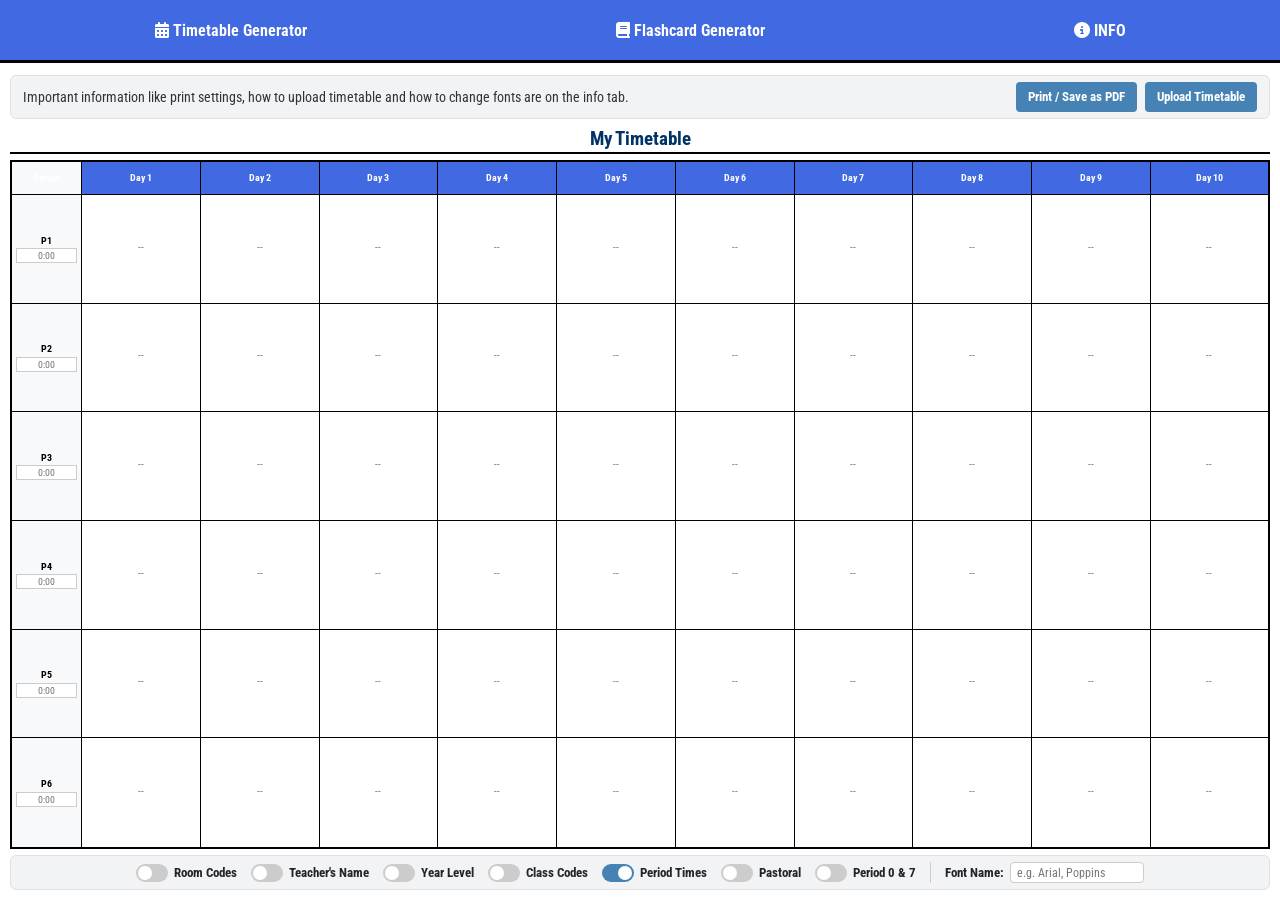
<file: index.html>
<!DOCTYPE html>
<html lang="en">
<head>
    <meta charset="UTF-8">
    <title>Timetable Generator</title>
    <link href="fontawesome/css/fontawesome.css" rel="stylesheet" />
    <link href="fontawesome/css/brands.css" rel="stylesheet" />
    <link href="fontawesome/css/solid.css" rel="stylesheet" />
    <link rel="icon" href="icon.ico" type="image/x-icon">
    <link href="https://fonts.googleapis.com/css2?family=Roboto+Condensed:wght@400;700&display=swap" rel="stylesheet">
    <style>
        :root { --custom-font: 'Roboto Condensed', Arial, sans-serif; }
        html, body { height: 100%; margin: 0; padding: 0; overflow: hidden; font-family: 'Roboto Condensed', Arial, sans-serif; background-color: #8f70d1; }
        .container { display: flex; flex-direction: column; height: 100vh; width: 100vw; background: white; padding: 10px; box-sizing: border-box; }
        
        .title-wrapper { text-align: center; border-bottom: 2px solid black; margin: 0 0 6px 0; }
        #timetableTitle {
            color: #003366;
            text-align: center;
            border: none;
            background: transparent;
            font-family: var(--custom-font);
            font-size: 1.2em;
            font-weight: bold;
            width: 100%;
            outline: none;
            padding: 2px 0;
        }
        #timetableTitle:hover, #timetableTitle:focus {
            background-color: #f8f9fa;
        }

        .controls { display: flex; justify-content: space-between; margin-bottom: 5px; }
        
        /* Matching Faded Top Action Bar */
        .action-bar {
            display: flex;
            justify-content: space-between;
            align-items: center;
            background-color: #f1f3f5;
            border: 1px solid #dee2e6;
            border-radius: 6px;
            padding: 6px 12px;
            margin-bottom: 6px;
            flex-wrap: wrap;
            gap: 8px;
        }
        .action-bar p {
            margin: 0;
            font-size: 0.85rem;
            color: #333;
        }
        .action-buttons {
            display: flex;
            align-items: center;
            gap: 8px;
            flex-wrap: wrap;
        }
        .print-btn, .action-buttons a {
            background: steelblue;
            color: white;
            border: none;
            height: 30px;
            line-height: 30px;
            padding: 0 12px;
            border-radius: 4px;
            cursor: pointer;
            font-family: 'Roboto Condensed', Arial, sans-serif;
            font-weight: bold;
            font-size: 0.82rem;
            text-decoration: none;
            display: inline-flex;
            align-items: center;
            justify-content: center;
            box-sizing: border-box;
        }
        .print-btn:hover, .action-buttons a:hover {
            background: #3a6ea5;
        }

        table { width: 100%; flex-grow: 1; border-collapse: collapse; border: 2px solid black; table-layout: fixed; font-family: var(--custom-font); }
        th, td { border: 1px solid black; text-align: center; vertical-align: middle; padding: 2px; overflow: hidden; word-wrap: break-word; line-height: 1.08; font-family: var(--custom-font); }
        
        th { background-color: royalblue; color: white; font-size: 0.6rem; height: 28px; }
        .period-col { background-color: #f8f9fa; font-weight: bold; width: 65px; font-size: 0.65rem; }
        .time-input { 
            width: 95%; 
            font-family: var(--custom-font); 
            font-size: 0.6rem; 
            border: 1px solid #ccc; 
            text-align: center; 
            margin-top: 2px; 
            box-sizing: border-box;
            padding: 1px;
        }

        /* Subject Textarea Styling (allows max 2 lines + auto-resizing) */
        textarea.subject-select { 
            width: 100%; 
            border: none; 
            background: transparent; 
            text-align: center; 
            font-family: var(--custom-font);
            font-size: 0.7rem; 
            line-height: 1.08;
            cursor: text;
            display: block; 
            box-sizing: border-box;
            outline: none;
            padding: 0 2px;
            resize: none;
            overflow: hidden;
            white-space: normal;
            word-break: normal;
            overflow-wrap: break-word;
            margin: 0;
        }
        textarea.subject-select:focus {
            background-color: rgba(255, 255, 255, 0.75);
        }

        /* Print-only subject mirror so print layout never clips textarea height */
        .subject-print {
            display: none;
            width: 100%;
            text-align: center;
            white-space: normal;
            word-break: normal;
            overflow-wrap: break-word;
            line-height: 1.05;
            margin: 0;
            padding: 0 1px;
            box-sizing: border-box;
        }

        /* Sub-elements inside cell */
        .class-code, .room-code, .teacher-name {
            font-size: 0.58rem;
            line-height: 1.05;
            margin-top: 1px;
            display: block;
            white-space: nowrap;
            overflow: hidden;
        }
        .room-code {
            font-weight: bold;
            color: #111;
        }
        .class-code, .teacher-name {
            color: #333;
        }

        /* Bottom Toggle Bar */
        .toggle-bar {
            display: flex;
            justify-content: center;
            align-items: center;
            flex-wrap: wrap;
            gap: 14px;
            background-color: #f1f3f5;
            border: 1px solid #dee2e6;
            border-radius: 6px;
            padding: 6px 12px;
            margin-top: 6px;
            margin-bottom: 0;
        }
        .toggle-item {
            display: inline-flex;
            align-items: center;
            gap: 6px;
            font-size: 0.8rem;
            font-weight: bold;
            color: #212529;
            cursor: pointer;
            user-select: none;
        }
        .font-control {
            display: inline-flex;
            align-items: center;
            gap: 6px;
            font-size: 0.8rem;
            font-weight: bold;
            color: #212529;
            border-left: 1px solid #ccc;
            padding-left: 14px;
        }
        .font-input {
            font-family: inherit;
            font-size: 0.78rem;
            padding: 2px 6px;
            border: 1px solid #ccc;
            border-radius: 4px;
            width: 120px;
        }
        .switch {
            position: relative;
            display: inline-block;
            width: 32px;
            height: 18px;
        }
        .switch input {
            opacity: 0;
            width: 0;
            height: 0;
        }
        .slider {
            position: absolute;
            cursor: pointer;
            top: 0; left: 0; right: 0; bottom: 0;
            background-color: #ccc;
            transition: 0.2s;
            border-radius: 18px;
        }
        .slider:before {
            position: absolute;
            content: "";
            height: 14px;
            width: 14px;
            left: 2px;
            bottom: 2px;
            background-color: white;
            transition: 0.2s;
            border-radius: 50%;
        }
        input:checked + .slider {
            background-color: steelblue;
        }
        input:checked + .slider:before {
            transform: translateX(14px);
        }

        .nav-links {
            flex-grow: 1;
            text-align: center;
        }

        nav {
            display: flex;
            justify-content: space-between;
            align-items: center;
            background-color: royalblue;
            height: 60px;
            position: fixed;
            width: 100%;
            top: 0;
            left: 0;
            border-bottom: 3px solid black;
            z-index: 1000;
        }

        .pagelink {
            background-color: rgba(223, 220, 227, 0);
            color: white;
            text-decoration: none;
            padding: 1.2% 15px;
            display: inline-block;
            font-weight: bold;
        }

        .pagelink:hover {
            background-color: rgba(223,220,227,0.5);
            border-bottom: 5px solid black;
        }

        @media print {
            @page { size: A5 landscape; margin: 0.45cm; }
            * { 
                font-family: var(--custom-font), sans-serif !important;
                font-weight: normal !important; 
            }
            html, body {
                background: white !important;
                height: 100% !important;
                width: 100% !important;
                margin: 0 !important;
                padding: 0 !important;
                overflow: hidden !important;
            }
            .container {
                padding: 2mm 3mm !important;
                height: 100vh !important;
                width: 100vw !important;
                display: flex !important;
                flex-direction: column !important;
                box-sizing: border-box !important;
            }
            table, table * {
                font-family: var(--custom-font) !important;
            }
            .controls, .action-bar, .toggle-bar, .time-input, textarea.subject-select { display: none !important; }
            .title-wrapper { 
                border-bottom: 1px solid black !important; 
                margin: 0 0 2px 0 !important;
                flex-shrink: 0 !important;
            }
            #timetableTitle { 
                color: black !important; 
                font-size: 0.8rem !important; 
                padding: 0 0 1px 0 !important;
            }
            .period-col { width: 54px !important; }
            .time-display-print.show-time { 
                display: block !important; 
                font-size: 0.38rem !important; 
                line-height: 1 !important;
                white-space: nowrap !important; 
            }
            table { 
                width: 100% !important; 
                height: auto !important;
                flex-grow: 1 !important;
                table-layout: fixed !important;
                border-collapse: collapse !important;
            }
            th { 
                background-color: #eee !important; 
                color: black !important; 
                font-weight: normal !important; 
                height: 14px !important;
                font-size: 0.5rem !important;
                padding: 1px !important;
            }
            td {
                padding: 1px 1px !important;
                line-height: 1.02 !important;
                overflow: hidden !important;
            }
            .subject-print {
                display: block !important;
                color: black !important;
                line-height: 1.02 !important;
                margin: 0 !important;
                padding: 0 !important;
            }
            .room-code, .teacher-name, .class-code { 
                font-weight: normal !important; 
                line-height: 1.0 !important;
                margin-top: 0.5px !important;
                color: black !important; 
            }
        }
    </style>
</head>
<body>
<div class="container">
    <div class="controls">
        <nav>
            <div class="nav-links">
                <a href="index.html" class="pagelink"><i class="fa-solid fa-calendar-days"></i> Timetable Generator</a>
            </div>
            <div class="nav-links">
                <a href="cueGenerator.html" class="pagelink"><i class="fa-solid fa-book"></i> Flashcard Generator</a>
            </div>
            <div class="nav-links">
                <a href="info.html" class="pagelink"><i class="fa-solid fa-circle-info"></i> INFO</a>
            </div>
        </nav>
    </div>
    <div class="controls" style="height: 55px;"></div>

    <div class="action-bar"> 
        <p>Important information like print settings, how to upload timetable and how to change fonts are on the info tab.</p>
        <div class="action-buttons">
            <button class="print-btn" onclick="handlePrint()">Print / Save as PDF</button>
            <input type="file" id="timetableUpload" accept=".json" style="display: none;">
            <button onclick="document.getElementById('timetableUpload').click()" class="print-btn">
                Upload Timetable
            </button>
        </div>
    </div>

    <div class="title-wrapper">
        <input type="text" id="timetableTitle" value="My Timetable" aria-label="Timetable Title">
    </div>

    <table>
        <thead>
            <tr id="dayHeaders">
                <th class="period-col">Period</th>
            </tr>
        </thead>
        <tbody id="timetableBody"></tbody>
    </table>

    <div class="controls toggle-bar">
        <label class="toggle-item">
            <span class="switch">
                <input type="checkbox" id="toggleRoom" onchange="applyToggles()">
                <span class="slider"></span>
            </span>
            Room Codes
        </label>
        <label class="toggle-item">
            <span class="switch">
                <input type="checkbox" id="toggleTeacher" onchange="applyToggles()">
                <span class="slider"></span>
            </span>
            Teacher's Name
        </label>
        <label class="toggle-item">
            <span class="switch">
                <input type="checkbox" id="toggleYear" onchange="applyToggles()">
                <span class="slider"></span>
            </span>
            Year Level
        </label>
        <label class="toggle-item">
            <span class="switch">
                <input type="checkbox" id="toggleClassCode" onchange="applyToggles()">
                <span class="slider"></span>
            </span>
            Class Codes
        </label>
        <label class="toggle-item">
            <span class="switch">
                <input type="checkbox" id="toggleTimes" checked onchange="applyToggles()">
                <span class="slider"></span>
            </span>
            Period Times
        </label>
        <label class="toggle-item">
            <span class="switch">
                <input type="checkbox" id="togglePastoral" onchange="applyToggles()">
                <span class="slider"></span>
            </span>
            Pastoral
        </label>
        <label class="toggle-item">
            <span class="switch">
                <input type="checkbox" id="toggleP0P7" onchange="applyToggles()">
                <span class="slider"></span>
            </span>
            Period 0 &amp; 7
        </label>
        <div class="font-control">
            <label for="customFontInput">Font Name:</label>
            <input type="text" id="customFontInput" class="font-input" list="fontSuggestions" placeholder="e.g. Arial, Poppins">
            <datalist id="fontSuggestions">
                <option value="Roboto Condensed">
                <option value="Arial">
                <option value="Calibri">
                <option value="Comic Sans MS">
                <option value="Courier New">
                <option value="Georgia">
                <option value="Montserrat">
                <option value="Open Sans">
                <option value="Poppins">
                <option value="Times New Roman">
            </datalist>
        </div>
    </div>
</div>

<script>
    const subjects = ["Religion", "History", "Science", "English", "Maths", "Language: Italian", "Language: Japanese", "Language: Chinese", "Music", "Digital Technologies", "Personal Social Learning", "Enhancement Mathematics", "Enhancement English", "Enhancement Science", "Enhancement History", "Sport", "Physical Education", "Art", "Homework Club", "Instrumental Music", "Design and Technologies", "Design and Materials", "Pastoral", "Visual Communication Design", "Geography", "STEM - Robotics", "Software Development Programing", "Legal Studies", "Politics", "Financial Literacy", "Forensic Science", "Literature", "Food Technology", "Sports Science", "Drama"];
    const days = ["Day 1", "Day 2", "Day 3", "Day 4", "Day 5", "Day 6", "Day 7", "Day 8", "Day 9", "Day 10"];

    const rowDefinitions = [
        { key: "period 0", label: "P0", rowClass: "row-p0p7" },
        { key: "pastoral", label: "Pastoral", rowClass: "row-pastoral" },
        { key: "period 1", label: "P1", rowClass: "row-main" },
        { key: "period 2", label: "P2", rowClass: "row-main" },
        { key: "period 3", label: "P3", rowClass: "row-main" },
        { key: "period 4", label: "P4", rowClass: "row-main" },
        { key: "period 5", label: "P5", rowClass: "row-main" },
        { key: "period 6", label: "P6", rowClass: "row-main" },
        { key: "period 7", label: "P7", rowClass: "row-p0p7" }
    ];

    const measureCanvas = document.createElement('canvas');
    const measureCtx = measureCanvas.getContext('2d');

    function getActiveFontFamily() {
        const val = getComputedStyle(document.documentElement).getPropertyValue('--custom-font').trim();
        return val || "'Roboto Condensed', Arial, sans-serif";
    }

    function measureTextWidth(text, fontSizePx, isBold = false) {
        measureCtx.font = `${isBold ? 'bold ' : ''}${fontSizePx}px ${getActiveFontFamily()}`;
        return measureCtx.measureText(text).width;
    }

    /* Checks if text wraps onto at most maxLines within maxWidthPx without breaking words */
    function fitsInMaxLines(text, fontSizePx, maxWidthPx, maxLines = 2) {
        if (!text) return true;
        const words = text.split(/\s+/);
        let lines = 1;
        let currentLine = "";

        for (let i = 0; i < words.length; i++) {
            const word = words[i];
            if (measureTextWidth(word, fontSizePx) > maxWidthPx) {
                return false;
            }
            const testLine = currentLine ? currentLine + " " + word : word;
            if (measureTextWidth(testLine, fontSizePx) <= maxWidthPx) {
                currentLine = testLine;
            } else {
                lines++;
                currentLine = word;
                if (lines > maxLines) {
                    return false;
                }
            }
        }
        return true;
    }

    function countWrappedLines(text, fontSizePx, maxWidthPx) {
        if (!text) return 0;
        const words = text.split(/\s+/);
        let lines = 1;
        let currentLine = "";
        for (let i = 0; i < words.length; i++) {
            const word = words[i];
            const testLine = currentLine ? currentLine + " " + word : word;
            if (measureTextWidth(testLine, fontSizePx) <= maxWidthPx) {
                currentLine = testLine;
            } else {
                lines++;
                currentLine = word;
            }
        }
        return lines;
    }

    function init() {
        const header = document.getElementById('dayHeaders');
        const body = document.getElementById('timetableBody');
        days.forEach(d => {
            let th = document.createElement('th');
            th.innerText = d;
            header.appendChild(th);
        });

        rowDefinitions.forEach(def => {
            let tr = document.createElement('tr');
            tr.dataset.periodKey = def.key;
            tr.className = def.rowClass;
            tr.innerHTML = `<td class="period-col"><span class="period-label">${def.label}</span><br><input type="text" class="time-input" placeholder="0:00" oninput="adjustTimeFont(this)"><span class="time-display-print" style="display:none"></span></td>`;

            for (let d = 0; d < 10; d++) {
                let td = document.createElement('td');
                
                let inp = document.createElement('textarea');
                inp.rows = 1;
                inp.className = "subject-select";
                inp.placeholder = "--";
                inp.onkeydown = function(e) {
                    if (e.key === 'Enter') e.preventDefault();
                };
                inp.oninput = function() {
                    delete this.dataset.fullSubject;
                    delete this.dataset.strippedSubject;
                    adjustFont(this);
                };
                td.appendChild(inp);

                let printDiv = document.createElement('div');
                printDiv.className = "subject-print";
                td.appendChild(printDiv);

                let classCodeDiv = document.createElement('div');
                classCodeDiv.className = "class-code";
                td.appendChild(classCodeDiv);

                let roomDiv = document.createElement('div');
                roomDiv.className = "room-code";
                td.appendChild(roomDiv);

                let teacherDiv = document.createElement('div');
                teacherDiv.className = "teacher-name";
                td.appendChild(teacherDiv);

                tr.appendChild(td);
            }
            body.appendChild(tr);
        });

        applyToggles();
    }

    function parseSlotDetails(details) {
        if (!details) return { classCode: "", room: "", teacher: "" };
        const cleaned = details.replace(/\s+/g, ' ').trim();

        let classCode = "";
        let remainder = cleaned;

        const codeMatch = cleaned.match(/^(\([^)]+\))\s*(.*)$/);
        if (codeMatch) {
            classCode = codeMatch[1].trim();
            remainder = codeMatch[2].trim();
        }

        let room = "";
        let teacher = remainder;
        const roomMatch = remainder.match(/^([A-Z]{1,4}\d+(?:\.\d+)?)\b\s*(.*)$/i);
        if (roomMatch) {
            room = roomMatch[1].trim();
            teacher = roomMatch[2].trim();
        }

        return { classCode, room, teacher };
    }

    function populateTimetable(timetableData) {
        const rows = document.querySelectorAll('#timetableBody tr');

        rows.forEach(tr => {
            const pKey = tr.dataset.periodKey;
            const periodEntry = timetableData.find(item => item.period && item.period.trim().toLowerCase() === pKey);
            if (!periodEntry) return;

            const timeInput = tr.querySelector('.time-input');
            if (timeInput) {
                timeInput.value = periodEntry.time || "";
                adjustTimeFont(timeInput);
            }

            const cells = tr.querySelectorAll('td:not(.period-col)');
            (periodEntry.slots || []).forEach((slot, dayIdx) => {
                const td = cells[dayIdx];
                if (!td) return;

                const inp = td.querySelector('.subject-select');
                const classCodeDiv = td.querySelector('.class-code');
                const roomDiv = td.querySelector('.room-code');
                const teacherDiv = td.querySelector('.teacher-name');

                td.style.backgroundColor = slot.bg || "";

                if (slot.className) {
                    const fullClassName = slot.className.trim();
                    const strippedClassName = fullClassName.replace(/^Year\s+\d+\s+/i, '').trim();

                    inp.dataset.fullSubject = fullClassName;
                    inp.dataset.strippedSubject = strippedClassName;

                    setSelectSubjectText(inp);
                } else {
                    delete inp.dataset.fullSubject;
                    delete inp.dataset.strippedSubject;
                    inp.value = "";
                    adjustFont(inp);
                }

                const parsed = parseSlotDetails(slot.details);
                classCodeDiv.innerText = parsed.classCode;
                roomDiv.innerText = parsed.room;
                teacherDiv.innerText = parsed.teacher;
            });
        });

        applyToggles();
    }

    function setSelectSubjectText(inp) {
        if (!inp.dataset.fullSubject) {
            adjustFont(inp);
            return;
        }
        const showYear = document.getElementById('toggleYear').checked;
        const targetText = showYear ? inp.dataset.fullSubject : inp.dataset.strippedSubject;

        if (showYear) {
            inp.value = targetText;
        } else {
            const matchedSubject = subjects.find(s =>
                s.toLowerCase() === targetText.toLowerCase() ||
                targetText.toLowerCase().includes(s.toLowerCase())
            );
            inp.value = matchedSubject || targetText;
        }
        adjustFont(inp);
    }

    function applyToggles() {
        const showRoom = document.getElementById('toggleRoom').checked;
        const showTeacher = document.getElementById('toggleTeacher').checked;
        const showClassCode = document.getElementById('toggleClassCode').checked;
        const showTimes = document.getElementById('toggleTimes').checked;
        const showPastoral = document.getElementById('togglePastoral').checked;
        const showP0P7 = document.getElementById('toggleP0P7').checked;

        document.querySelectorAll('.room-code').forEach(el => {
            el.style.display = (showRoom && el.innerText.trim() !== "") ? 'block' : 'none';
        });

        document.querySelectorAll('.teacher-name').forEach(el => {
            el.style.display = (showTeacher && el.innerText.trim() !== "") ? 'block' : 'none';
        });

        document.querySelectorAll('.class-code').forEach(el => {
            el.style.display = (showClassCode && el.innerText.trim() !== "") ? 'block' : 'none';
        });

        document.querySelectorAll('.subject-select').forEach(inp => {
            setSelectSubjectText(inp);
        });

        document.querySelectorAll('.time-input').forEach(inp => {
            inp.style.display = showTimes ? 'inline-block' : 'none';
            if (showTimes) adjustTimeFont(inp);
        });

        document.querySelectorAll('.row-pastoral').forEach(tr => {
            tr.style.display = showPastoral ? '' : 'none';
        });

        document.querySelectorAll('.row-p0p7').forEach(tr => {
            tr.style.display = showP0P7 ? '' : 'none';
        });

        fitAllText();
    }

    document.getElementById('timetableUpload').addEventListener('change', function(event) {
        const file = event.target.files[0];
        if (!file) return;

        const reader = new FileReader();
        reader.onload = function(e) {
            try {
                const rawData = JSON.parse(e.target.result);
                if (!rawData.secureData) {
                    alert("Invalid format: 'secureData' not found.");
                    return;
                }

                const binaryString = atob(rawData.secureData);
                const bytes = new Uint8Array(binaryString.length);
                for (let i = 0; i < binaryString.length; i++) {
                    bytes[i] = binaryString.charCodeAt(i);
                }
                const decodedString = new TextDecoder('utf-8').decode(bytes);
                const timetableData = JSON.parse(decodedString);

                populateTimetable(timetableData);
            } catch (error) {
                console.error(error);
                alert("Error parsing JSON file.");
            } finally {
                event.target.value = '';
            }
        };
        reader.readAsText(file);
    });

    /* Shrinks font size until subject fits in a maximum of 2 lines AND fits vertically inside the cell */
    function adjustFont(el) {
        const td = el.closest('td');
        if (!td || td.offsetParent === null) return;

        const text = el.value.trim();
        let fontSize = 11.2;
        const minFontSize = 5.0;

        if (!text) {
            el.style.fontSize = fontSize + 'px';
            el.style.height = '14px';
            return;
        }

        const tdStyle = window.getComputedStyle(td);
        const padH = parseFloat(tdStyle.paddingLeft) + parseFloat(tdStyle.paddingRight);
        const padV = parseFloat(tdStyle.paddingTop) + parseFloat(tdStyle.paddingBottom);
        const availableWidth = Math.max(20, td.clientWidth - padH - 4);

        let extraHeight = 0;
        td.querySelectorAll('.class-code, .room-code, .teacher-name').forEach(sub => {
            if (sub.style.display !== 'none') {
                sub.style.fontSize = '9.2px';
                const subWidth = measureTextWidth(sub.innerText.trim(), 9.2);
                if (subWidth > availableWidth) {
                    const scaledSub = Math.max(5.0, 9.2 * (availableWidth / subWidth));
                    sub.style.fontSize = scaledSub + 'px';
                }
                extraHeight += sub.offsetHeight + 1;
            }
        });
        const maxAllowedHeight = Math.max(12, td.clientHeight - padV - extraHeight);

        while (fontSize > minFontSize) {
            const fits2Lines = fitsInMaxLines(text, fontSize, availableWidth, 2);
            const lineCount = countWrappedLines(text, fontSize, availableWidth);
            const estimatedHeight = lineCount * (fontSize * 1.1) + 2;

            if (fits2Lines && estimatedHeight <= maxAllowedHeight) {
                break;
            }
            fontSize -= 0.3;
        }

        el.style.fontSize = fontSize + 'px';
        el.style.height = 'auto';
        el.style.height = Math.min(maxAllowedHeight, el.scrollHeight) + 'px';
    }

    function adjustTimeFont(el) {
        if (!el || el.offsetParent === null) return;
        let fontSize = 9.5;
        const minFontSize = 5.0;
        const text = el.value.trim();
        if (!text) {
            el.style.fontSize = fontSize + 'px';
            return;
        }
        const maxW = Math.max(20, el.clientWidth - 4);
        while (fontSize > minFontSize && measureTextWidth(text, fontSize) > maxW) {
            fontSize -= 0.4;
        }
        el.style.fontSize = fontSize + 'px';
    }

    function fitAllText() {
        document.querySelectorAll('.subject-select').forEach(adjustFont);
        document.querySelectorAll('.time-input').forEach(adjustTimeFont);
    }

    function syncPrintView() {
        const showTimes = document.getElementById('toggleTimes').checked;
        const showRoom = document.getElementById('toggleRoom').checked;
        const showTeacher = document.getElementById('toggleTeacher').checked;
        const showClassCode = document.getElementById('toggleClassCode').checked;

        document.querySelectorAll('.time-input').forEach(i => {
            const span = i.nextElementSibling;
            span.innerText = i.value;
            if (showTimes && i.value.trim() !== "") {
                span.classList.add('show-time');
            } else {
                span.classList.remove('show-time');
            }
        });

        // A5 landscape printable width & height (210mm x 148mm minus 0.45cm margins & container padding)
        const a5PrintableWidthPx = 735;
        const a5PrintableHeightPx = 505;
        const periodColWidthPx = 54;
        const a5CellWidthPx = Math.max(42, ((a5PrintableWidthPx - periodColWidthPx) / 10) - 4);

        // Count visible rows so height scales properly even when Pastoral AND P0 & P7 are all enabled (9 rows)
        const visibleRows = Array.from(document.querySelectorAll('#timetableBody tr')).filter(
            tr => tr.style.display !== 'none'
        );
        const visibleRowCount = Math.max(1, visibleRows.length);
        const titleAndHeaderHeight = 32;
        const rowBudgetPx = Math.max(24, (a5PrintableHeightPx - titleAndHeaderHeight) / visibleRowCount - 3);

        // Scale period label & time slightly when 9 rows are active so period-col never stretches row height
        const isDenseRows = visibleRowCount >= 8;
        document.querySelectorAll('.period-col').forEach(td => {
            const lbl = td.querySelector('.period-label');
            const timeSpan = td.querySelector('.time-display-print');
            if (lbl) lbl.style.fontSize = isDenseRows ? '6.5px' : '8px';
            if (timeSpan) timeSpan.style.fontSize = isDenseRows ? '5px' : '6px';
        });

        // Calculate how many sub-lines are enabled (0 to 3)
        const activeSubLines = (showClassCode ? 1 : 0) + (showRoom ? 1 : 0) + (showTeacher ? 1 : 0);

        // Dynamically size sub-lines based on total rows & active toggles so 9 rows x 5 lines fits A5
        let baseSubFontPx = 6.2;
        if (visibleRowCount >= 9 && activeSubLines >= 3) {
            baseSubFontPx = 4.3;
        } else if (visibleRowCount >= 8 && activeSubLines >= 2) {
            baseSubFontPx = 4.8;
        } else if (visibleRowCount >= 7 && activeSubLines >= 3) {
            baseSubFontPx = 5.0;
        } else if (activeSubLines >= 3) {
            baseSubFontPx = 5.4;
        }

        document.querySelectorAll('#timetableBody td:not(.period-col)').forEach(td => {
            const inp = td.querySelector('.subject-select');
            const printDiv = td.querySelector('.subject-print');
            if (!inp || !printDiv) return;

            const text = inp.value.trim();
            printDiv.innerText = text;

            let visibleSubCount = 0;
            let usedSubHeight = 0;
            td.querySelectorAll('.class-code, .room-code, .teacher-name').forEach(sub => {
                if (sub.style.display !== 'none' && sub.innerText.trim() !== "") {
                    visibleSubCount++;
                    let subFont = baseSubFontPx;
                    const subW = measureTextWidth(sub.innerText.trim(), subFont);
                    if (subW > a5CellWidthPx) {
                        subFont = Math.max(3.6, subFont * (a5CellWidthPx / subW));
                    }
                    sub.style.fontSize = subFont + 'px';
                    usedSubHeight += subFont * 1.05 + 0.5;
                }
            });

            const availableSubjectHeight = Math.max(9, rowBudgetPx - usedSubHeight);

            // Start subject font proportional to row density and shrink until it fits <= 2 lines AND fits row budget
            let printFontSize = visibleRowCount >= 9 ? 6.6 : (visibleRowCount >= 8 ? 7.2 : 8.2);
            const minPrintFont = 3.8;
            while (printFontSize > minPrintFont) {
                const fits2Lines = fitsInMaxLines(text, printFontSize, a5CellWidthPx, 2);
                const lines = countWrappedLines(text, printFontSize, a5CellWidthPx);
                const subjectHeight = lines * (printFontSize * 1.05);
                if (fits2Lines && subjectHeight <= availableSubjectHeight) {
                    break;
                }
                printFontSize -= 0.2;
            }
            printDiv.style.fontSize = printFontSize + 'px';
        });
    }

    function handlePrint() {
        syncPrintView();
        window.print();
    }

    const customFontInput = document.getElementById('customFontInput');

    customFontInput.addEventListener('input', function(e) {
        const fontName = e.target.value.trim();
        if (!fontName) {
            document.documentElement.style.setProperty('--custom-font', "'Roboto Condensed', Arial, sans-serif");
        } else {
            document.documentElement.style.setProperty('--custom-font', `'${fontName}', sans-serif`);
        }
        setTimeout(fitAllText, 50);
    });

    window.addEventListener('resize', fitAllText);
    window.addEventListener('beforeprint', syncPrintView);
    window.addEventListener('afterprint', applyToggles);

    window.onload = init;
</script>
</body>
</html>
</file>
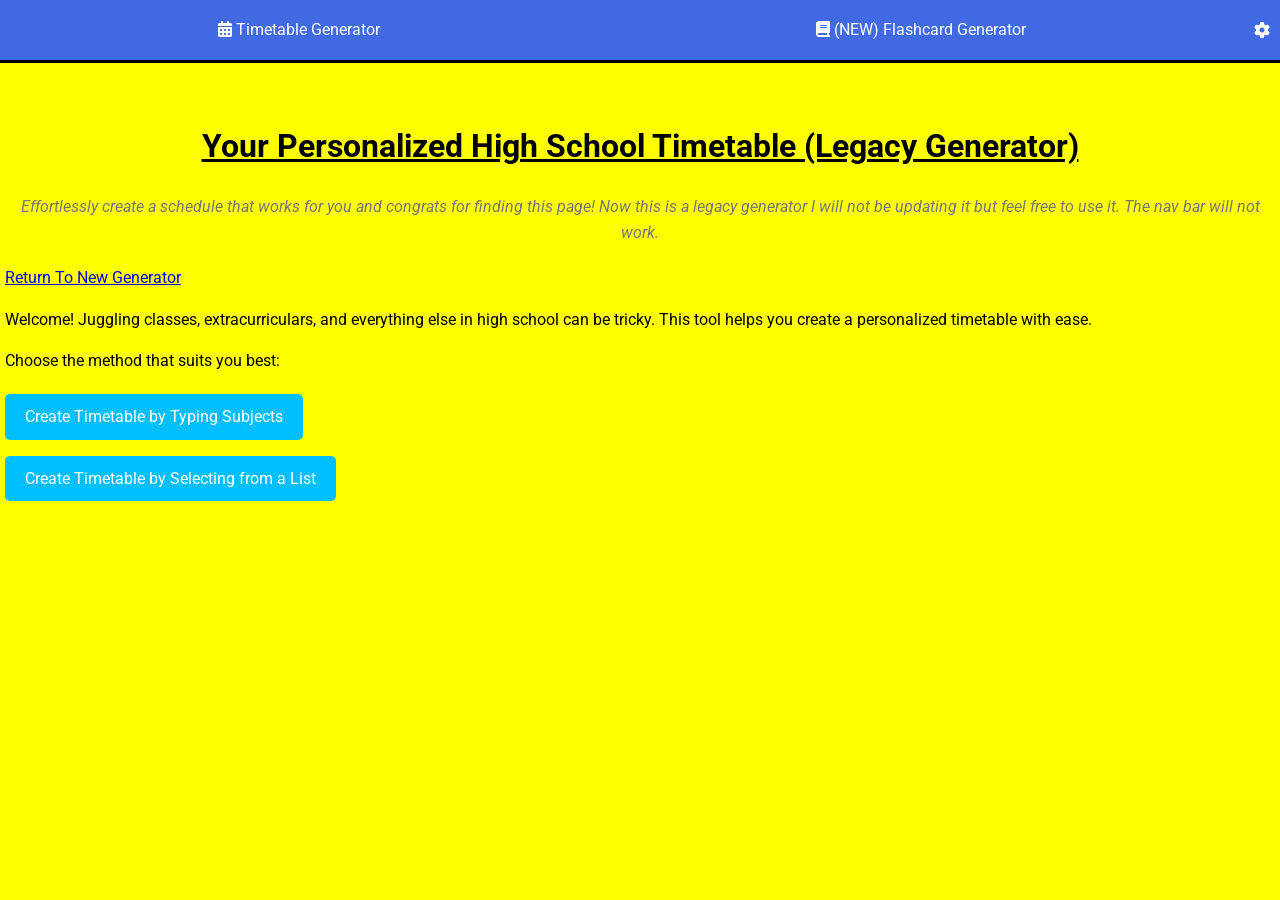
<file: LegacyGeneratorV1/index.html>
<!-- Congrats for finding this I am guessing this is you virag well hello-->

<html>
    <head>
        <link rel="stylesheet" href="main.css">
        <meta name="viewport" content="width=device-width, initial-scale=1.0">
        <link href="fontawesome/css/fontawesome.css" rel="stylesheet" />
      <link href="fontawesome/css/brands.css" rel="stylesheet" />
      <link href="fontawesome/css/solid.css" rel="stylesheet" />
        <link rel="icon" href="icon.ico" type="image/x-icon">
        <title>Personal Timetable Generator</title>
    </head>
    <body>
        <nav>
            <div class="nav-links">
                <a href="/index.html" class="pagelink"><i class="fa-solid fa-calendar-days"></i> Timetable Generator</a>
            </div>
            <div class="nav-links">
                <a href="/cueGenerator.html" class="pagelink"><i class="fa-solid fa-book"></i></i> (NEW) Flashcard Generator</a>
            </div>
            <div class="nav-settings">
                <a href="settings.html" class="setting"><i class="fa-solid fa-gear"></i>  </a>
            </div>
        </nav>
        <div class="mainContent">
            <header>
            <h1>Your Personalized High School Timetable (Legacy Generator) </h1>
            <p class="tagline">Effortlessly create a schedule that works for you and congrats for finding this page! Now this is a legacy generator I will not be updating it but feel free to use it. The nav bar will not work.</p>
        </header>
    
        <section class="introduction">
            <a href="https://deetheallmytie.github.io/schoolskills/index.html">Return To New Generator</a>
            <p>Welcome! Juggling classes, extracurriculars, and everything else in high school can be tricky. This tool helps you create a personalized timetable with ease.</p>
            <p>Choose the method that suits you best:</p>
        </section>
    
        <section class="options">
            <p><a href="typing.html" class="button">Create Timetable by Typing Subjects</a></p>
            <p><a href="select.html" class="button">Create Timetable by Selecting from a List</a></p>
        </section>
        </div>
</body>
    <script src="code.js"></script>
</html>
</file>
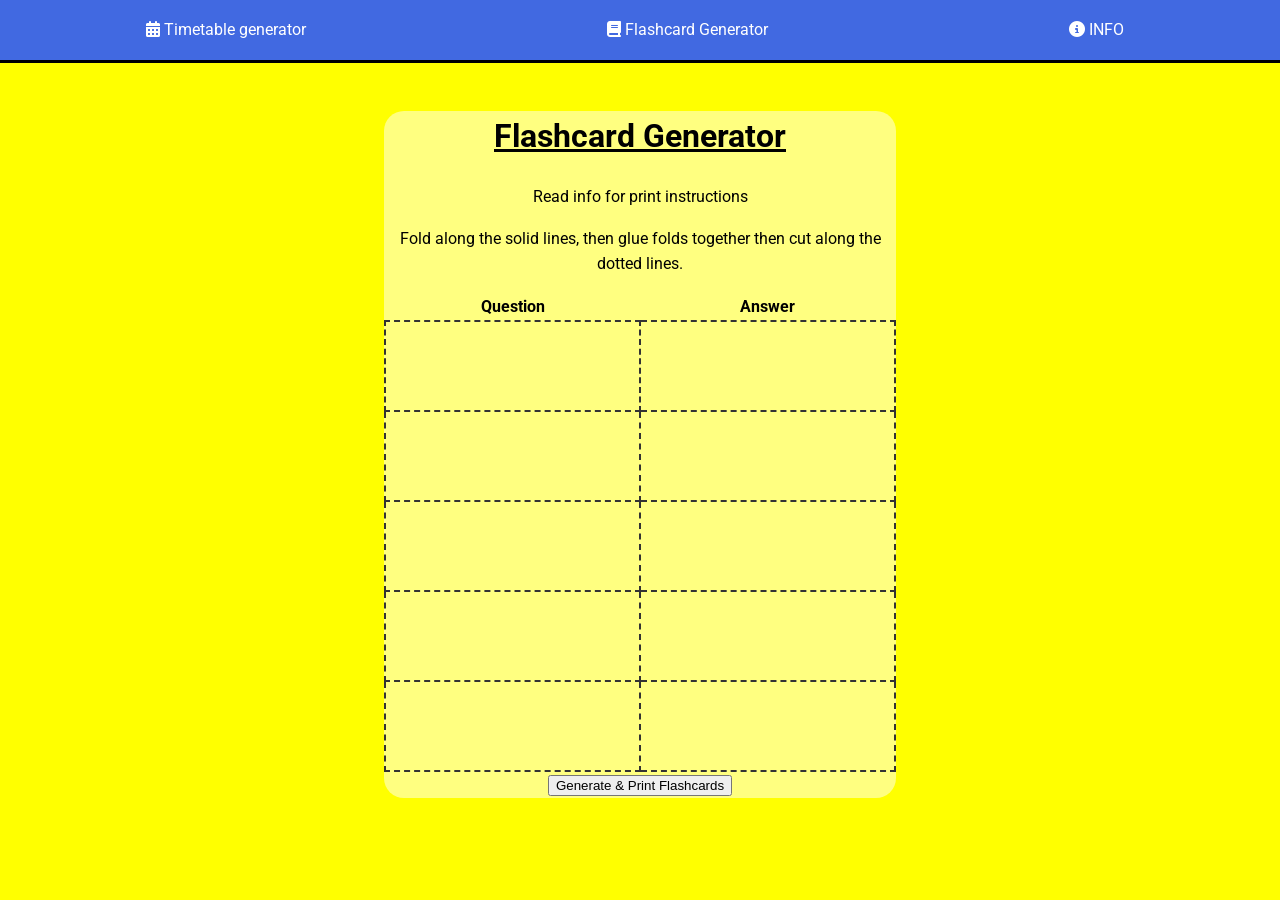
<file: cueGenerator.html>
<!DOCTYPE html>
<html>
    <head>
        <link rel="stylesheet" href="main.css">
        <meta name="viewport" content="width=device-width, initial-scale=1.0">
        <link href="fontawesome/css/fontawesome.css" rel="stylesheet" />
        <link href="fontawesome/css/brands.css" rel="stylesheet" />
        <link href="fontawesome/css/solid.css" rel="stylesheet" />
        <link rel="icon" href="icon.ico" type="image/x-icon">
        <style>
            table {
                width: 100%;
                border-collapse: collapse;
            }
            td {
                border: 2px dashed #333;
                height: 90px; /* Gives the cells a flashcard-like height */
                width: 50%;
                text-align: center;
                vertical-align: middle;
                padding: 0px;
                box-sizing: border-box;
            }
            input {
                background-color: rgba(0, 0, 0, 0); /* 50% transparent black background; text stays solid */
                width: 100%;
                height: 100%;
                text-align: center;
                border: none;
            }
        </style>
        <title>Personal Timetable Generator</title>
    </head>
    <body>
        <nav>
            <div class="nav-links">
                <a href="index.html" class="pagelink"><i class="fa-solid fa-calendar-days"></i> Timetable generator</a>
            </div>
            <div class="nav-links">
                <a href="cueGenerator.html" class="pagelink"><i class="fa-solid fa-book"></i> Flashcard Generator</a>
            </div>
            <div class="nav-links">
                <a href="info.html" class="pagelink"><i class="fa-solid fa-circle-info"></i> INFO</a>
            </div>
        </nav>

        <form id="flashcardForm" onsubmit="event.preventDefault(); createFlashcard();">
            <h1>Flashcard Generator</h1>
            <p>Read info for print instructions</p>
            <p>Fold along the solid lines, then glue folds together then cut along the dotted lines.</p>
            <table>
                <tr><th>Question</th><th>Answer</th></tr>
                <tr class="card-row"><td><input type="text"></td><td><input type="text"></td></tr>
                <tr class="card-row"><td><input type="text"></td><td><input type="text"></td></tr>
                <tr class="card-row"><td><input type="text"></td><td><input type="text"></td></tr>
                <tr class="card-row"><td><input type="text"></td><td><input type="text"></td></tr>
                <tr class="card-row"><td><input type="text"></td><td><input type="text"></td></tr>
            </table>
            <button type="submit">Generate & Print Flashcards</button>
        </form>

    </body>
        <script>
        function createFlashcard() {
            var rows = document.querySelectorAll('#flashcardForm .card-row');
            var tableBodyHtml = '';

            rows.forEach(function(row) {
                var inputs = row.querySelectorAll('input[type="text"]');
                var questionText = inputs[0].value.trim();
                var answerText = inputs[1].value.trim();

                if (questionText !== '' || answerText !== '') {
                    tableBodyHtml += `
                        <tr>
                            <td>${questionText}</td>
                            <td>${answerText}</td>
                        </tr>
                    `;
                }
            });

            if (tableBodyHtml === '') {
                tableBodyHtml = '<tr><td colspan="2">No flashcards to print. Please fill out the form.</td></tr>';
            }

            // Remove any pre-existing print iframe to prevent duplication
            var oldFrame = document.getElementById('printFrame');
            if (oldFrame) {
                oldFrame.parentNode.removeChild(oldFrame);
            }

            // Create a completely hidden iframe
            var iframe = document.createElement('iframe');
            iframe.id = 'printFrame';
            iframe.style.position = 'fixed';
            iframe.style.right = '0';
            iframe.style.bottom = '0';
            iframe.style.width = '0';
            iframe.style.height = '0';
            iframe.style.border = '0';
            
            document.body.appendChild(iframe);

            var htmlContent = `
                <!DOCTYPE html>
                <html>
                <head>
                    <title>Print Flashcards</title>
                    <style>
    /* Forces the printer layout to A4 size and strips system margins */
    @page {
        size: A4;
        margin: 0;
    }
    body {
        font-family: Arial, sans-serif;
        margin: 20px; /* Optional visual buffer for the text inside the page border */
    }
    table {
        width: 100%;
        border-collapse: collapse;
    }
    td {
        border: 2px dashed #333; /* Keeps the dashed border on all outer sides */
        height: 180px;
        width: 50%;
        text-align: center;
        vertical-align: middle;
        padding: 10px;
        box-sizing: border-box;
    }
    /* Changes the dividing line between the two columns to solid black */
    td:first-child {
        border-right: 2px solid #000000;
    }
    td:last-child {
        border-left: 2px solid #000000;
    }
</style>

                </head>
                <body>
                    <table>
                        ${tableBodyHtml}
                    </table>
                </body>
                </html>
            `;

            // Write content directly into the hidden iframe's document context
            var doc = iframe.contentWindow.document;
            doc.open();
            doc.write(htmlContent);
            doc.close();

            // Focus the frame and fire the print dialogue directly on the current tab
            iframe.contentWindow.focus();
            iframe.contentWindow.print();
        }
    </script>

</html>
</file>
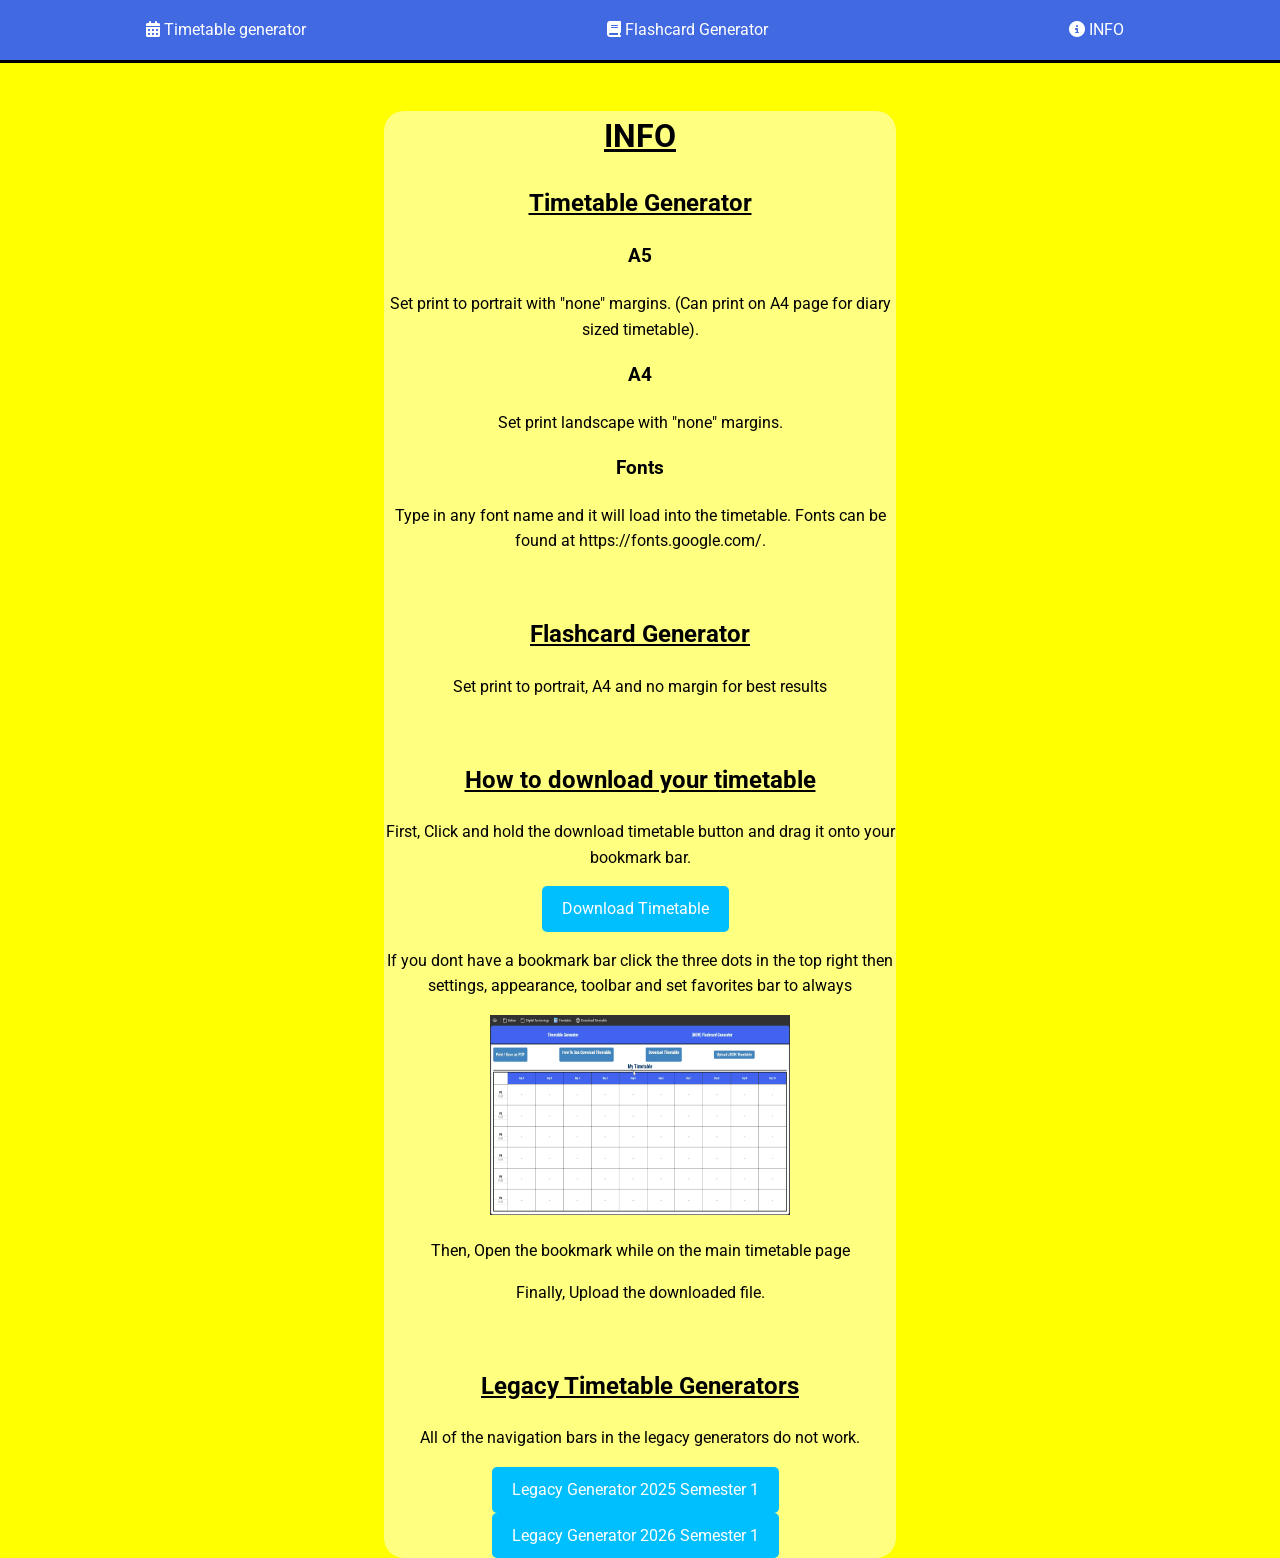
<file: info.html>
<!DOCTYPE html>
<html>
    <head>
        <link rel="stylesheet" href="main.css">
        <meta name="viewport" content="width=device-width, initial-scale=1.0">
        <link href="fontawesome/css/fontawesome.css" rel="stylesheet" />
        <link href="fontawesome/css/brands.css" rel="stylesheet" />
        <link href="fontawesome/css/solid.css" rel="stylesheet" />
        <link rel="icon" href="icon.ico" type="image/x-icon">
        <title>Personal Timetable Generator</title>
    </head>
    <body>
        <nav>
            <div class="nav-links">
                <a href="index.html" class="pagelink"><i class="fa-solid fa-calendar-days"></i> Timetable generator</a>
            </div>
            <div class="nav-links">
                <a href="cueGenerator.html" class="pagelink"><i class="fa-solid fa-book"></i> Flashcard Generator</a>
            </div>
            <div class="nav-links">
                <a href="info.html" class="pagelink"><i class="fa-solid fa-circle-info"></i> INFO</a>
            </div>
        </nav>
        <form>
            <h1>INFO</h1>
            <h2 style="text-decoration: underline">Timetable Generator</h2>
            <h3>A5</h3>
            <p>Set print to portrait with "none" margins. (Can print on A4 page for diary sized timetable).</p>
            <h3>A4</h3>
            <p>Set print landscape with "none" margins.</p>
            <h3>Fonts</h3>
            <p>Type in any font name and it will load into the timetable. Fonts can be found at https://fonts.google.com/.</p>
            <br>
            <h2 style="text-decoration: underline">Flashcard Generator</h2>
            <p>Set print to portrait, A4 and no margin for best results</p>
            <br>
            <h2 style="text-decoration: underline">How to download your timetable</h2>
            <p>First, Click and hold the download timetable button and drag it onto your bookmark bar.</p>
            <a href="javascript:(function(){var row=document.querySelector('.timetable-small');if(!row)return;var periodMap={};var currentDayIndex=-1;row.querySelectorAll('table tr').forEach(tr=>{var th=tr.querySelector('th');var subjectEl=tr.querySelector('td .timetable-subject');if(th&&subjectEl){var fullTimeText=th.innerText||'';var metaText=tr.querySelector('time.meta')?.innerText||%27%27;var periodName=fullTimeText.replace(metaText,%27%27).trim();var className=subjectEl.querySelector(%27a%27)?.innerText.trim()||%27%27;var extraDiv=subjectEl.querySelector(%27div%27);var extraText=extraDiv?extraDiv.innerText.replace(className,%27%27).trim():%27%27;var bg=subjectEl.style.backgroundColor||%27%27;if(periodName.toLowerCase().includes(%27period 0%27)){currentDayIndex++;}if(!periodMap[periodName]){periodMap[periodName]={time:metaText.trim(),slots:[]};}while(periodMap[periodName].slots.length<currentDayIndex){periodMap[periodName].slots.push({className:%27%27,details:%27%27,bg:%27%27});}periodMap[periodName].slots[currentDayIndex]={className:className,details:extraText,bg:bg};}});var cleanData=[];for(var pName in periodMap){if(periodMap.hasOwnProperty(pName)){var slotsArray=[];for(var i=0;i<=currentDayIndex;i++){slotsArray.push(periodMap[pName].slots[i]||{className:%27%27,details:%27%27,bg:%27%27});}cleanData.push({period:pName,time:periodMap[pName].time,slots:slotsArray});}}var rawStr=JSON.stringify(cleanData);var encStr=btoa(unescape(encodeURIComponent(rawStr)));var blob=new Blob([JSON.stringify({secureData:encStr},null,2)],{type:%27application/json%27});var a=document.createElement(%27a%27);a.href=URL.createObjectURL(blob);a.download=%27grid_timetable.json%27;document.body.appendChild(a);a.click();document.body.removeChild(a);})();">Download Timetable</a>
            <p>If you dont have a bookmark bar click the three dots in the top right then settings, appearance, toolbar and set favorites bar to always</p>
            <img src="TimetableGeneratorHelp.gif" alt="Description of the GIF"  width="300" height="200">
            <br>
            <p>Then, Open the bookmark while on the main timetable page</p>
            <p>Finally, Upload the downloaded file.</p>
            <br>
            <h2 style="text-decoration: underline">Legacy Timetable Generators</h2>
            <p>All of the navigation bars in the legacy generators do not work.</p>
            <a href="https://deetheallmytie.github.io/schoolskills/LegacyGeneratorV25.1/index.html">Legacy Generator 2025 Semester 1</a>
            <a href="https://deetheallmytie.github.io/schoolskills/LegacyGeneratorV26.1/index.html">Legacy Generator 2026 Semester 1</a>
        </form>
    </body>
</file>
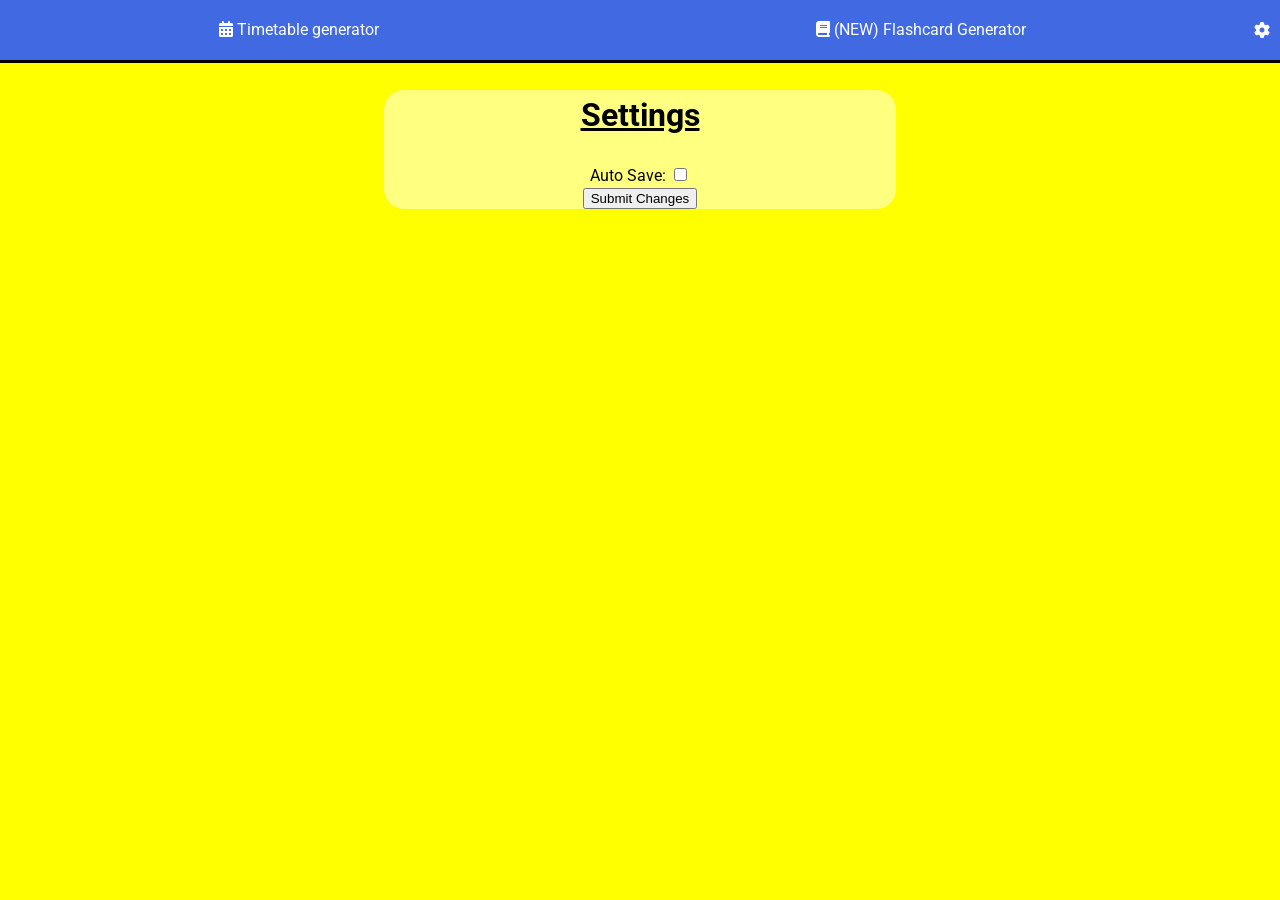
<file: LegacyGeneratorV1/settings.html>
<html>
    <head>
        <link rel="stylesheet" href="main.css">
        <meta name="viewport" content="width=device-width, initial-scale=1.0">
        <link href="fontawesome/css/fontawesome.css" rel="stylesheet" />
      <link href="fontawesome/css/brands.css" rel="stylesheet" />
      <link href="fontawesome/css/solid.css" rel="stylesheet" />
        <link rel="icon" href="icon.ico" type="image/x-icon">
        <title>Personal Timetable Generator</title>
    </head>
    <body>
        <nav>
            <div class="nav-links">
                <a href="/index.html" class="pagelink"><i class="fa-solid fa-calendar-days"></i> Timetable generator</a>
            </div>
            <div class="nav-links">
                <a href="/cueGenerator.html" class="pagelink"><i class="fa-solid fa-book"></i></i> (NEW) Flashcard Generator</a>
            </div>
            <div class="nav-settings">
                <a href="settings.html" class="setting"><i class="fa-solid fa-gear"></i>  </a>
            </div>
    </nav>

    <form>
        <h1>Settings</h1>
        <label class="switch" for="autoSaveInput">
            Auto Save: 
            <input type="checkbox" id="autoSaveInput">
        </label>
        <br>
        <label class="submit" for="submitButton">
            <input type="button" id="submitButton" value="Submit Changes">
        </label>
    </form>

</body>
    <script src="settings.js"></script>
</html>
</file>
<file: LegacyGeneratorV1/main.css>
@import url(https://fonts.googleapis.com/css2?family=Roboto);

body {
    font-family: Roboto;
    background-color: yellow;
    line-height: 1.6;
    margin: auto;
    margin-top: 30px;
    padding-top: 60px;
}

.nav-links {
    flex-grow: 1; /* Allows this div to take up available space */
    text-align: center; /* Centers the links within this div */
}

.setting {
    background-color: rgba(223, 220, 227, 0);
    color: white;
    text-decoration: none;
    display: block; /* Can keep display: block here */
    padding: 1.2% 10px;
    display: inline-block; /* Override display: block from above to keep it inline for padding */
}

.mainContent {
    margin-left: 5px;
    margin-right: 5px;
    padding-top: 10px;
    padding-bottom: 10px;
}

.pagelink {
    background-color: rgba(223, 220, 227, 0);
    color: white;
    text-decoration: none;
    padding: 1.2% 15px; /* Added some horizontal padding for better spacing */
    display: inline-block;
}

.info {
    display: inline-block;
    padding: 10px 20px;
    color: white;
    text-decoration: none;
    border-radius: 5px;
    margin-right: 10px;
    background-color: rgba(223,220,227,0);
}

.pagelink:hover {
    background-color: rgba(223,220,227,0.5);
    border-bottom: 5px solid black;
}

nav {
    display: flex; /* Enable Flexbox for the nav container */
    justify-content: space-between; /* Puts space between the two main divs */
    align-items: center; /* Vertically aligns items in the middle */
    padding: 0 15px; /* Add some horizontal padding to the nav bar */
    padding-top: 10px;
    padding-bottom: 10px;
    background-color: royalblue;
    height: 60px; /* Set a fixed height for consistency */
    text-align: right;
    padding: 0px;
    position: fixed; /* Keeps it at the top of the viewport */
    width: 100%;
    top: 0; /* Make sure it's explicitly at the very top */
    left: 0; /* Make sure it's explicitly at the very left */
    border-bottom: 3px solid black;
    z-index: 1000; /* Optional: Ensures it stays on top of other content */
}

header {
    text-align: center;
    margin-bottom: 20px;
}

.tagline {
    color: #777;
    font-style: italic;
}

.introduction {
    margin-bottom: 20px;
}

.options a.button {
    display: inline-block;
    padding: 10px 20px;
    background-color: deepskyblue; 
    color: white;
    text-decoration: none;
    border-radius: 5px;
    margin-right: 10px;
}

.options a.button:hover {
    background-color: blueviolet;
}

form {
    text-align: center;
    margin: auto;
    border-radius: 20px;
    background-color: rgba(255, 255, 255, 0.5);
    width: 40%;
}

h1 {
    text-decoration: underline;
}
</file>
<file: main.css>
@import url(https://fonts.googleapis.com/css2?family=Roboto);

body {
    font-family: Roboto;
    background-color: yellow;
    line-height: 1.6;
    margin: auto;
    margin-top: 30px;
    padding-top: 60px;
}

.nav-links {
    flex-grow: 1; /* Allows this div to take up available space */
    text-align: center; /* Centers the links within this div */
}

.setting {
    background-color: rgba(223, 220, 227, 0);
    color: white;
    text-decoration: none;
    display: block; /* Can keep display: block here */
    padding: 1.2% 10px;
    display: inline-block; /* Override display: block from above to keep it inline for padding */
}

.mainContent {
    margin-left: 5px;
    margin-right: 5px;
    padding-top: 10px;
    padding-bottom: 10px;
}

.pagelink {
    background-color: rgba(223, 220, 227, 0);
    color: white;
    text-decoration: none;
    padding: 1.2% 15px; /* Added some horizontal padding for better spacing */
    display: inline-block;
}

.info {
    display: inline-block;
    padding: 10px 20px;
    color: white;
    text-decoration: none;
    border-radius: 5px;
    margin-right: 10px;
    background-color: rgba(223,220,227,0);
}

.pagelink:hover {
    background-color: rgba(223,220,227,0.5);
    border-bottom: 5px solid black;
}

nav {
    display: flex; /* Enable Flexbox for the nav container */
    justify-content: space-between; /* Puts space between the two main divs */
    align-items: center; /* Vertically aligns items in the middle */
    padding: 0 15px; /* Add some horizontal padding to the nav bar */
    padding-top: 10px;
    padding-bottom: 10px;
    background-color: royalblue;
    height: 60px; /* Set a fixed height for consistency */
    text-align: right;
    padding: 0px;
    position: fixed; /* Keeps it at the top of the viewport */
    width: 100%;
    top: 0; /* Make sure it's explicitly at the very top */
    left: 0; /* Make sure it's explicitly at the very left */
    border-bottom: 3px solid black;
    z-index: 1000; /* Optional: Ensures it stays on top of other content */
}

header {
    text-align: center;
    margin-bottom: 20px;
}

.tagline {
    color: #777;
    font-style: italic;
}

.introduction {
    margin-bottom: 20px;
}

.options a.button {
    display: inline-block;
    padding: 10px 20px;
    background-color: deepskyblue; 
    color: white;
    text-decoration: none;
    border-radius: 5px;
    margin-right: 10px;
}

.options a.button:hover {
    background-color: blueviolet;
}

form {
    text-align: center;
    margin: auto;
    border-radius: 20px;
    background-color: rgba(255, 255, 255, 0.5);
    width: 40%;
}

h1 {
    text-decoration: underline;
}

a {
    display: inline-block;
    padding: 10px 20px;
    background-color: deepskyblue; 
    color: white;
    text-decoration: none;
    border-radius: 5px;
    margin-right: 10px;
}
</file>
<file: fontawesome/css/brands.css>
/*!
 * Font Awesome Free 6.7.2 by @fontawesome - https://fontawesome.com
 * License - https://fontawesome.com/license/free (Icons: CC BY 4.0, Fonts: SIL OFL 1.1, Code: MIT License)
 * Copyright 2024 Fonticons, Inc.
 */
:root, :host {
  --fa-style-family-brands: 'Font Awesome 6 Brands';
  --fa-font-brands: normal 400 1em/1 'Font Awesome 6 Brands'; }

@font-face {
  font-family: 'Font Awesome 6 Brands';
  font-style: normal;
  font-weight: 400;
  font-display: block;
  src: url("../webfonts/fa-brands-400.woff2") format("woff2"), url("../webfonts/fa-brands-400.ttf") format("truetype"); }

.fab,
.fa-brands {
  font-weight: 400; }

.fa-monero {
  --fa: "\f3d0"; }

.fa-hooli {
  --fa: "\f427"; }

.fa-yelp {
  --fa: "\f1e9"; }

.fa-cc-visa {
  --fa: "\f1f0"; }

.fa-lastfm {
  --fa: "\f202"; }

.fa-shopware {
  --fa: "\f5b5"; }

.fa-creative-commons-nc {
  --fa: "\f4e8"; }

.fa-aws {
  --fa: "\f375"; }

.fa-redhat {
  --fa: "\f7bc"; }

.fa-yoast {
  --fa: "\f2b1"; }

.fa-cloudflare {
  --fa: "\e07d"; }

.fa-ups {
  --fa: "\f7e0"; }

.fa-pixiv {
  --fa: "\e640"; }

.fa-wpexplorer {
  --fa: "\f2de"; }

.fa-dyalog {
  --fa: "\f399"; }

.fa-bity {
  --fa: "\f37a"; }

.fa-stackpath {
  --fa: "\f842"; }

.fa-buysellads {
  --fa: "\f20d"; }

.fa-first-order {
  --fa: "\f2b0"; }

.fa-modx {
  --fa: "\f285"; }

.fa-guilded {
  --fa: "\e07e"; }

.fa-vnv {
  --fa: "\f40b"; }

.fa-square-js {
  --fa: "\f3b9"; }

.fa-js-square {
  --fa: "\f3b9"; }

.fa-microsoft {
  --fa: "\f3ca"; }

.fa-qq {
  --fa: "\f1d6"; }

.fa-orcid {
  --fa: "\f8d2"; }

.fa-java {
  --fa: "\f4e4"; }

.fa-invision {
  --fa: "\f7b0"; }

.fa-creative-commons-pd-alt {
  --fa: "\f4ed"; }

.fa-centercode {
  --fa: "\f380"; }

.fa-glide-g {
  --fa: "\f2a6"; }

.fa-drupal {
  --fa: "\f1a9"; }

.fa-jxl {
  --fa: "\e67b"; }

.fa-dart-lang {
  --fa: "\e693"; }

.fa-hire-a-helper {
  --fa: "\f3b0"; }

.fa-creative-commons-by {
  --fa: "\f4e7"; }

.fa-unity {
  --fa: "\e049"; }

.fa-whmcs {
  --fa: "\f40d"; }

.fa-rocketchat {
  --fa: "\f3e8"; }

.fa-vk {
  --fa: "\f189"; }

.fa-untappd {
  --fa: "\f405"; }

.fa-mailchimp {
  --fa: "\f59e"; }

.fa-css3-alt {
  --fa: "\f38b"; }

.fa-square-reddit {
  --fa: "\f1a2"; }

.fa-reddit-square {
  --fa: "\f1a2"; }

.fa-vimeo-v {
  --fa: "\f27d"; }

.fa-contao {
  --fa: "\f26d"; }

.fa-square-font-awesome {
  --fa: "\e5ad"; }

.fa-deskpro {
  --fa: "\f38f"; }

.fa-brave {
  --fa: "\e63c"; }

.fa-sistrix {
  --fa: "\f3ee"; }

.fa-square-instagram {
  --fa: "\e055"; }

.fa-instagram-square {
  --fa: "\e055"; }

.fa-battle-net {
  --fa: "\f835"; }

.fa-the-red-yeti {
  --fa: "\f69d"; }

.fa-square-hacker-news {
  --fa: "\f3af"; }

.fa-hacker-news-square {
  --fa: "\f3af"; }

.fa-edge {
  --fa: "\f282"; }

.fa-threads {
  --fa: "\e618"; }

.fa-napster {
  --fa: "\f3d2"; }

.fa-square-snapchat {
  --fa: "\f2ad"; }

.fa-snapchat-square {
  --fa: "\f2ad"; }

.fa-google-plus-g {
  --fa: "\f0d5"; }

.fa-artstation {
  --fa: "\f77a"; }

.fa-markdown {
  --fa: "\f60f"; }

.fa-sourcetree {
  --fa: "\f7d3"; }

.fa-google-plus {
  --fa: "\f2b3"; }

.fa-diaspora {
  --fa: "\f791"; }

.fa-foursquare {
  --fa: "\f180"; }

.fa-stack-overflow {
  --fa: "\f16c"; }

.fa-github-alt {
  --fa: "\f113"; }

.fa-phoenix-squadron {
  --fa: "\f511"; }

.fa-pagelines {
  --fa: "\f18c"; }

.fa-algolia {
  --fa: "\f36c"; }

.fa-red-river {
  --fa: "\f3e3"; }

.fa-creative-commons-sa {
  --fa: "\f4ef"; }

.fa-safari {
  --fa: "\f267"; }

.fa-google {
  --fa: "\f1a0"; }

.fa-square-font-awesome-stroke {
  --fa: "\f35c"; }

.fa-font-awesome-alt {
  --fa: "\f35c"; }

.fa-atlassian {
  --fa: "\f77b"; }

.fa-linkedin-in {
  --fa: "\f0e1"; }

.fa-digital-ocean {
  --fa: "\f391"; }

.fa-nimblr {
  --fa: "\f5a8"; }

.fa-chromecast {
  --fa: "\f838"; }

.fa-evernote {
  --fa: "\f839"; }

.fa-hacker-news {
  --fa: "\f1d4"; }

.fa-creative-commons-sampling {
  --fa: "\f4f0"; }

.fa-adversal {
  --fa: "\f36a"; }

.fa-creative-commons {
  --fa: "\f25e"; }

.fa-watchman-monitoring {
  --fa: "\e087"; }

.fa-fonticons {
  --fa: "\f280"; }

.fa-weixin {
  --fa: "\f1d7"; }

.fa-shirtsinbulk {
  --fa: "\f214"; }

.fa-codepen {
  --fa: "\f1cb"; }

.fa-git-alt {
  --fa: "\f841"; }

.fa-lyft {
  --fa: "\f3c3"; }

.fa-rev {
  --fa: "\f5b2"; }

.fa-windows {
  --fa: "\f17a"; }

.fa-wizards-of-the-coast {
  --fa: "\f730"; }

.fa-square-viadeo {
  --fa: "\f2aa"; }

.fa-viadeo-square {
  --fa: "\f2aa"; }

.fa-meetup {
  --fa: "\f2e0"; }

.fa-centos {
  --fa: "\f789"; }

.fa-adn {
  --fa: "\f170"; }

.fa-cloudsmith {
  --fa: "\f384"; }

.fa-opensuse {
  --fa: "\e62b"; }

.fa-pied-piper-alt {
  --fa: "\f1a8"; }

.fa-square-dribbble {
  --fa: "\f397"; }

.fa-dribbble-square {
  --fa: "\f397"; }

.fa-codiepie {
  --fa: "\f284"; }

.fa-node {
  --fa: "\f419"; }

.fa-mix {
  --fa: "\f3cb"; }

.fa-steam {
  --fa: "\f1b6"; }

.fa-cc-apple-pay {
  --fa: "\f416"; }

.fa-scribd {
  --fa: "\f28a"; }

.fa-debian {
  --fa: "\e60b"; }

.fa-openid {
  --fa: "\f19b"; }

.fa-instalod {
  --fa: "\e081"; }

.fa-files-pinwheel {
  --fa: "\e69f"; }

.fa-expeditedssl {
  --fa: "\f23e"; }

.fa-sellcast {
  --fa: "\f2da"; }

.fa-square-twitter {
  --fa: "\f081"; }

.fa-twitter-square {
  --fa: "\f081"; }

.fa-r-project {
  --fa: "\f4f7"; }

.fa-delicious {
  --fa: "\f1a5"; }

.fa-freebsd {
  --fa: "\f3a4"; }

.fa-vuejs {
  --fa: "\f41f"; }

.fa-accusoft {
  --fa: "\f369"; }

.fa-ioxhost {
  --fa: "\f208"; }

.fa-fonticons-fi {
  --fa: "\f3a2"; }

.fa-app-store {
  --fa: "\f36f"; }

.fa-cc-mastercard {
  --fa: "\f1f1"; }

.fa-itunes-note {
  --fa: "\f3b5"; }

.fa-golang {
  --fa: "\e40f"; }

.fa-kickstarter {
  --fa: "\f3bb"; }

.fa-square-kickstarter {
  --fa: "\f3bb"; }

.fa-grav {
  --fa: "\f2d6"; }

.fa-weibo {
  --fa: "\f18a"; }

.fa-uncharted {
  --fa: "\e084"; }

.fa-firstdraft {
  --fa: "\f3a1"; }

.fa-square-youtube {
  --fa: "\f431"; }

.fa-youtube-square {
  --fa: "\f431"; }

.fa-wikipedia-w {
  --fa: "\f266"; }

.fa-wpressr {
  --fa: "\f3e4"; }

.fa-rendact {
  --fa: "\f3e4"; }

.fa-angellist {
  --fa: "\f209"; }

.fa-galactic-republic {
  --fa: "\f50c"; }

.fa-nfc-directional {
  --fa: "\e530"; }

.fa-skype {
  --fa: "\f17e"; }

.fa-joget {
  --fa: "\f3b7"; }

.fa-fedora {
  --fa: "\f798"; }

.fa-stripe-s {
  --fa: "\f42a"; }

.fa-meta {
  --fa: "\e49b"; }

.fa-laravel {
  --fa: "\f3bd"; }

.fa-hotjar {
  --fa: "\f3b1"; }

.fa-bluetooth-b {
  --fa: "\f294"; }

.fa-square-letterboxd {
  --fa: "\e62e"; }

.fa-sticker-mule {
  --fa: "\f3f7"; }

.fa-creative-commons-zero {
  --fa: "\f4f3"; }

.fa-hips {
  --fa: "\f452"; }

.fa-css {
  --fa: "\e6a2"; }

.fa-behance {
  --fa: "\f1b4"; }

.fa-reddit {
  --fa: "\f1a1"; }

.fa-discord {
  --fa: "\f392"; }

.fa-chrome {
  --fa: "\f268"; }

.fa-app-store-ios {
  --fa: "\f370"; }

.fa-cc-discover {
  --fa: "\f1f2"; }

.fa-wpbeginner {
  --fa: "\f297"; }

.fa-confluence {
  --fa: "\f78d"; }

.fa-shoelace {
  --fa: "\e60c"; }

.fa-mdb {
  --fa: "\f8ca"; }

.fa-dochub {
  --fa: "\f394"; }

.fa-accessible-icon {
  --fa: "\f368"; }

.fa-ebay {
  --fa: "\f4f4"; }

.fa-amazon {
  --fa: "\f270"; }

.fa-unsplash {
  --fa: "\e07c"; }

.fa-yarn {
  --fa: "\f7e3"; }

.fa-square-steam {
  --fa: "\f1b7"; }

.fa-steam-square {
  --fa: "\f1b7"; }

.fa-500px {
  --fa: "\f26e"; }

.fa-square-vimeo {
  --fa: "\f194"; }

.fa-vimeo-square {
  --fa: "\f194"; }

.fa-asymmetrik {
  --fa: "\f372"; }

.fa-font-awesome {
  --fa: "\f2b4"; }

.fa-font-awesome-flag {
  --fa: "\f2b4"; }

.fa-font-awesome-logo-full {
  --fa: "\f2b4"; }

.fa-gratipay {
  --fa: "\f184"; }

.fa-apple {
  --fa: "\f179"; }

.fa-hive {
  --fa: "\e07f"; }

.fa-gitkraken {
  --fa: "\f3a6"; }

.fa-keybase {
  --fa: "\f4f5"; }

.fa-apple-pay {
  --fa: "\f415"; }

.fa-padlet {
  --fa: "\e4a0"; }

.fa-amazon-pay {
  --fa: "\f42c"; }

.fa-square-github {
  --fa: "\f092"; }

.fa-github-square {
  --fa: "\f092"; }

.fa-stumbleupon {
  --fa: "\f1a4"; }

.fa-fedex {
  --fa: "\f797"; }

.fa-phoenix-framework {
  --fa: "\f3dc"; }

.fa-shopify {
  --fa: "\e057"; }

.fa-neos {
  --fa: "\f612"; }

.fa-square-threads {
  --fa: "\e619"; }

.fa-hackerrank {
  --fa: "\f5f7"; }

.fa-researchgate {
  --fa: "\f4f8"; }

.fa-swift {
  --fa: "\f8e1"; }

.fa-angular {
  --fa: "\f420"; }

.fa-speakap {
  --fa: "\f3f3"; }

.fa-angrycreative {
  --fa: "\f36e"; }

.fa-y-combinator {
  --fa: "\f23b"; }

.fa-empire {
  --fa: "\f1d1"; }

.fa-envira {
  --fa: "\f299"; }

.fa-google-scholar {
  --fa: "\e63b"; }

.fa-square-gitlab {
  --fa: "\e5ae"; }

.fa-gitlab-square {
  --fa: "\e5ae"; }

.fa-studiovinari {
  --fa: "\f3f8"; }

.fa-pied-piper {
  --fa: "\f2ae"; }

.fa-wordpress {
  --fa: "\f19a"; }

.fa-product-hunt {
  --fa: "\f288"; }

.fa-firefox {
  --fa: "\f269"; }

.fa-linode {
  --fa: "\f2b8"; }

.fa-goodreads {
  --fa: "\f3a8"; }

.fa-square-odnoklassniki {
  --fa: "\f264"; }

.fa-odnoklassniki-square {
  --fa: "\f264"; }

.fa-jsfiddle {
  --fa: "\f1cc"; }

.fa-sith {
  --fa: "\f512"; }

.fa-themeisle {
  --fa: "\f2b2"; }

.fa-page4 {
  --fa: "\f3d7"; }

.fa-hashnode {
  --fa: "\e499"; }

.fa-react {
  --fa: "\f41b"; }

.fa-cc-paypal {
  --fa: "\f1f4"; }

.fa-squarespace {
  --fa: "\f5be"; }

.fa-cc-stripe {
  --fa: "\f1f5"; }

.fa-creative-commons-share {
  --fa: "\f4f2"; }

.fa-bitcoin {
  --fa: "\f379"; }

.fa-keycdn {
  --fa: "\f3ba"; }

.fa-opera {
  --fa: "\f26a"; }

.fa-itch-io {
  --fa: "\f83a"; }

.fa-umbraco {
  --fa: "\f8e8"; }

.fa-galactic-senate {
  --fa: "\f50d"; }

.fa-ubuntu {
  --fa: "\f7df"; }

.fa-draft2digital {
  --fa: "\f396"; }

.fa-stripe {
  --fa: "\f429"; }

.fa-houzz {
  --fa: "\f27c"; }

.fa-gg {
  --fa: "\f260"; }

.fa-dhl {
  --fa: "\f790"; }

.fa-square-pinterest {
  --fa: "\f0d3"; }

.fa-pinterest-square {
  --fa: "\f0d3"; }

.fa-xing {
  --fa: "\f168"; }

.fa-blackberry {
  --fa: "\f37b"; }

.fa-creative-commons-pd {
  --fa: "\f4ec"; }

.fa-playstation {
  --fa: "\f3df"; }

.fa-quinscape {
  --fa: "\f459"; }

.fa-less {
  --fa: "\f41d"; }

.fa-blogger-b {
  --fa: "\f37d"; }

.fa-opencart {
  --fa: "\f23d"; }

.fa-vine {
  --fa: "\f1ca"; }

.fa-signal-messenger {
  --fa: "\e663"; }

.fa-paypal {
  --fa: "\f1ed"; }

.fa-gitlab {
  --fa: "\f296"; }

.fa-typo3 {
  --fa: "\f42b"; }

.fa-reddit-alien {
  --fa: "\f281"; }

.fa-yahoo {
  --fa: "\f19e"; }

.fa-dailymotion {
  --fa: "\e052"; }

.fa-affiliatetheme {
  --fa: "\f36b"; }

.fa-pied-piper-pp {
  --fa: "\f1a7"; }

.fa-bootstrap {
  --fa: "\f836"; }

.fa-odnoklassniki {
  --fa: "\f263"; }

.fa-nfc-symbol {
  --fa: "\e531"; }

.fa-mintbit {
  --fa: "\e62f"; }

.fa-ethereum {
  --fa: "\f42e"; }

.fa-speaker-deck {
  --fa: "\f83c"; }

.fa-creative-commons-nc-eu {
  --fa: "\f4e9"; }

.fa-patreon {
  --fa: "\f3d9"; }

.fa-avianex {
  --fa: "\f374"; }

.fa-ello {
  --fa: "\f5f1"; }

.fa-gofore {
  --fa: "\f3a7"; }

.fa-bimobject {
  --fa: "\f378"; }

.fa-brave-reverse {
  --fa: "\e63d"; }

.fa-facebook-f {
  --fa: "\f39e"; }

.fa-square-google-plus {
  --fa: "\f0d4"; }

.fa-google-plus-square {
  --fa: "\f0d4"; }

.fa-web-awesome {
  --fa: "\e682"; }

.fa-mandalorian {
  --fa: "\f50f"; }

.fa-first-order-alt {
  --fa: "\f50a"; }

.fa-osi {
  --fa: "\f41a"; }

.fa-google-wallet {
  --fa: "\f1ee"; }

.fa-d-and-d-beyond {
  --fa: "\f6ca"; }

.fa-periscope {
  --fa: "\f3da"; }

.fa-fulcrum {
  --fa: "\f50b"; }

.fa-cloudscale {
  --fa: "\f383"; }

.fa-forumbee {
  --fa: "\f211"; }

.fa-mizuni {
  --fa: "\f3cc"; }

.fa-schlix {
  --fa: "\f3ea"; }

.fa-square-xing {
  --fa: "\f169"; }

.fa-xing-square {
  --fa: "\f169"; }

.fa-bandcamp {
  --fa: "\f2d5"; }

.fa-wpforms {
  --fa: "\f298"; }

.fa-cloudversify {
  --fa: "\f385"; }

.fa-usps {
  --fa: "\f7e1"; }

.fa-megaport {
  --fa: "\f5a3"; }

.fa-magento {
  --fa: "\f3c4"; }

.fa-spotify {
  --fa: "\f1bc"; }

.fa-optin-monster {
  --fa: "\f23c"; }

.fa-fly {
  --fa: "\f417"; }

.fa-square-bluesky {
  --fa: "\e6a3"; }

.fa-aviato {
  --fa: "\f421"; }

.fa-itunes {
  --fa: "\f3b4"; }

.fa-cuttlefish {
  --fa: "\f38c"; }

.fa-blogger {
  --fa: "\f37c"; }

.fa-flickr {
  --fa: "\f16e"; }

.fa-viber {
  --fa: "\f409"; }

.fa-soundcloud {
  --fa: "\f1be"; }

.fa-digg {
  --fa: "\f1a6"; }

.fa-tencent-weibo {
  --fa: "\f1d5"; }

.fa-letterboxd {
  --fa: "\e62d"; }

.fa-symfony {
  --fa: "\f83d"; }

.fa-maxcdn {
  --fa: "\f136"; }

.fa-etsy {
  --fa: "\f2d7"; }

.fa-facebook-messenger {
  --fa: "\f39f"; }

.fa-audible {
  --fa: "\f373"; }

.fa-think-peaks {
  --fa: "\f731"; }

.fa-bilibili {
  --fa: "\e3d9"; }

.fa-erlang {
  --fa: "\f39d"; }

.fa-x-twitter {
  --fa: "\e61b"; }

.fa-cotton-bureau {
  --fa: "\f89e"; }

.fa-dashcube {
  --fa: "\f210"; }

.fa-42-group {
  --fa: "\e080"; }

.fa-innosoft {
  --fa: "\e080"; }

.fa-stack-exchange {
  --fa: "\f18d"; }

.fa-elementor {
  --fa: "\f430"; }

.fa-square-pied-piper {
  --fa: "\e01e"; }

.fa-pied-piper-square {
  --fa: "\e01e"; }

.fa-creative-commons-nd {
  --fa: "\f4eb"; }

.fa-palfed {
  --fa: "\f3d8"; }

.fa-superpowers {
  --fa: "\f2dd"; }

.fa-resolving {
  --fa: "\f3e7"; }

.fa-xbox {
  --fa: "\f412"; }

.fa-square-web-awesome-stroke {
  --fa: "\e684"; }

.fa-searchengin {
  --fa: "\f3eb"; }

.fa-tiktok {
  --fa: "\e07b"; }

.fa-square-facebook {
  --fa: "\f082"; }

.fa-facebook-square {
  --fa: "\f082"; }

.fa-renren {
  --fa: "\f18b"; }

.fa-linux {
  --fa: "\f17c"; }

.fa-glide {
  --fa: "\f2a5"; }

.fa-linkedin {
  --fa: "\f08c"; }

.fa-hubspot {
  --fa: "\f3b2"; }

.fa-deploydog {
  --fa: "\f38e"; }

.fa-twitch {
  --fa: "\f1e8"; }

.fa-flutter {
  --fa: "\e694"; }

.fa-ravelry {
  --fa: "\f2d9"; }

.fa-mixer {
  --fa: "\e056"; }

.fa-square-lastfm {
  --fa: "\f203"; }

.fa-lastfm-square {
  --fa: "\f203"; }

.fa-vimeo {
  --fa: "\f40a"; }

.fa-mendeley {
  --fa: "\f7b3"; }

.fa-uniregistry {
  --fa: "\f404"; }

.fa-figma {
  --fa: "\f799"; }

.fa-creative-commons-remix {
  --fa: "\f4ee"; }

.fa-cc-amazon-pay {
  --fa: "\f42d"; }

.fa-dropbox {
  --fa: "\f16b"; }

.fa-instagram {
  --fa: "\f16d"; }

.fa-cmplid {
  --fa: "\e360"; }

.fa-upwork {
  --fa: "\e641"; }

.fa-facebook {
  --fa: "\f09a"; }

.fa-gripfire {
  --fa: "\f3ac"; }

.fa-jedi-order {
  --fa: "\f50e"; }

.fa-uikit {
  --fa: "\f403"; }

.fa-fort-awesome-alt {
  --fa: "\f3a3"; }

.fa-phabricator {
  --fa: "\f3db"; }

.fa-ussunnah {
  --fa: "\f407"; }

.fa-earlybirds {
  --fa: "\f39a"; }

.fa-trade-federation {
  --fa: "\f513"; }

.fa-autoprefixer {
  --fa: "\f41c"; }

.fa-whatsapp {
  --fa: "\f232"; }

.fa-square-upwork {
  --fa: "\e67c"; }

.fa-slideshare {
  --fa: "\f1e7"; }

.fa-google-play {
  --fa: "\f3ab"; }

.fa-viadeo {
  --fa: "\f2a9"; }

.fa-line {
  --fa: "\f3c0"; }

.fa-google-drive {
  --fa: "\f3aa"; }

.fa-servicestack {
  --fa: "\f3ec"; }

.fa-simplybuilt {
  --fa: "\f215"; }

.fa-bitbucket {
  --fa: "\f171"; }

.fa-imdb {
  --fa: "\f2d8"; }

.fa-deezer {
  --fa: "\e077"; }

.fa-raspberry-pi {
  --fa: "\f7bb"; }

.fa-jira {
  --fa: "\f7b1"; }

.fa-docker {
  --fa: "\f395"; }

.fa-screenpal {
  --fa: "\e570"; }

.fa-bluetooth {
  --fa: "\f293"; }

.fa-gitter {
  --fa: "\f426"; }

.fa-d-and-d {
  --fa: "\f38d"; }

.fa-microblog {
  --fa: "\e01a"; }

.fa-cc-diners-club {
  --fa: "\f24c"; }

.fa-gg-circle {
  --fa: "\f261"; }

.fa-pied-piper-hat {
  --fa: "\f4e5"; }

.fa-kickstarter-k {
  --fa: "\f3bc"; }

.fa-yandex {
  --fa: "\f413"; }

.fa-readme {
  --fa: "\f4d5"; }

.fa-html5 {
  --fa: "\f13b"; }

.fa-sellsy {
  --fa: "\f213"; }

.fa-square-web-awesome {
  --fa: "\e683"; }

.fa-sass {
  --fa: "\f41e"; }

.fa-wirsindhandwerk {
  --fa: "\e2d0"; }

.fa-wsh {
  --fa: "\e2d0"; }

.fa-buromobelexperte {
  --fa: "\f37f"; }

.fa-salesforce {
  --fa: "\f83b"; }

.fa-octopus-deploy {
  --fa: "\e082"; }

.fa-medapps {
  --fa: "\f3c6"; }

.fa-ns8 {
  --fa: "\f3d5"; }

.fa-pinterest-p {
  --fa: "\f231"; }

.fa-apper {
  --fa: "\f371"; }

.fa-fort-awesome {
  --fa: "\f286"; }

.fa-waze {
  --fa: "\f83f"; }

.fa-bluesky {
  --fa: "\e671"; }

.fa-cc-jcb {
  --fa: "\f24b"; }

.fa-snapchat {
  --fa: "\f2ab"; }

.fa-snapchat-ghost {
  --fa: "\f2ab"; }

.fa-fantasy-flight-games {
  --fa: "\f6dc"; }

.fa-rust {
  --fa: "\e07a"; }

.fa-wix {
  --fa: "\f5cf"; }

.fa-square-behance {
  --fa: "\f1b5"; }

.fa-behance-square {
  --fa: "\f1b5"; }

.fa-supple {
  --fa: "\f3f9"; }

.fa-webflow {
  --fa: "\e65c"; }

.fa-rebel {
  --fa: "\f1d0"; }

.fa-css3 {
  --fa: "\f13c"; }

.fa-staylinked {
  --fa: "\f3f5"; }

.fa-kaggle {
  --fa: "\f5fa"; }

.fa-space-awesome {
  --fa: "\e5ac"; }

.fa-deviantart {
  --fa: "\f1bd"; }

.fa-cpanel {
  --fa: "\f388"; }

.fa-goodreads-g {
  --fa: "\f3a9"; }

.fa-square-git {
  --fa: "\f1d2"; }

.fa-git-square {
  --fa: "\f1d2"; }

.fa-square-tumblr {
  --fa: "\f174"; }

.fa-tumblr-square {
  --fa: "\f174"; }

.fa-trello {
  --fa: "\f181"; }

.fa-creative-commons-nc-jp {
  --fa: "\f4ea"; }

.fa-get-pocket {
  --fa: "\f265"; }

.fa-perbyte {
  --fa: "\e083"; }

.fa-grunt {
  --fa: "\f3ad"; }

.fa-weebly {
  --fa: "\f5cc"; }

.fa-connectdevelop {
  --fa: "\f20e"; }

.fa-leanpub {
  --fa: "\f212"; }

.fa-black-tie {
  --fa: "\f27e"; }

.fa-themeco {
  --fa: "\f5c6"; }

.fa-python {
  --fa: "\f3e2"; }

.fa-android {
  --fa: "\f17b"; }

.fa-bots {
  --fa: "\e340"; }

.fa-free-code-camp {
  --fa: "\f2c5"; }

.fa-hornbill {
  --fa: "\f592"; }

.fa-js {
  --fa: "\f3b8"; }

.fa-ideal {
  --fa: "\e013"; }

.fa-git {
  --fa: "\f1d3"; }

.fa-dev {
  --fa: "\f6cc"; }

.fa-sketch {
  --fa: "\f7c6"; }

.fa-yandex-international {
  --fa: "\f414"; }

.fa-cc-amex {
  --fa: "\f1f3"; }

.fa-uber {
  --fa: "\f402"; }

.fa-github {
  --fa: "\f09b"; }

.fa-php {
  --fa: "\f457"; }

.fa-alipay {
  --fa: "\f642"; }

.fa-youtube {
  --fa: "\f167"; }

.fa-skyatlas {
  --fa: "\f216"; }

.fa-firefox-browser {
  --fa: "\e007"; }

.fa-replyd {
  --fa: "\f3e6"; }

.fa-suse {
  --fa: "\f7d6"; }

.fa-jenkins {
  --fa: "\f3b6"; }

.fa-twitter {
  --fa: "\f099"; }

.fa-rockrms {
  --fa: "\f3e9"; }

.fa-pinterest {
  --fa: "\f0d2"; }

.fa-buffer {
  --fa: "\f837"; }

.fa-npm {
  --fa: "\f3d4"; }

.fa-yammer {
  --fa: "\f840"; }

.fa-btc {
  --fa: "\f15a"; }

.fa-dribbble {
  --fa: "\f17d"; }

.fa-stumbleupon-circle {
  --fa: "\f1a3"; }

.fa-internet-explorer {
  --fa: "\f26b"; }

.fa-stubber {
  --fa: "\e5c7"; }

.fa-telegram {
  --fa: "\f2c6"; }

.fa-telegram-plane {
  --fa: "\f2c6"; }

.fa-old-republic {
  --fa: "\f510"; }

.fa-odysee {
  --fa: "\e5c6"; }

.fa-square-whatsapp {
  --fa: "\f40c"; }

.fa-whatsapp-square {
  --fa: "\f40c"; }

.fa-node-js {
  --fa: "\f3d3"; }

.fa-edge-legacy {
  --fa: "\e078"; }

.fa-slack {
  --fa: "\f198"; }

.fa-slack-hash {
  --fa: "\f198"; }

.fa-medrt {
  --fa: "\f3c8"; }

.fa-usb {
  --fa: "\f287"; }

.fa-tumblr {
  --fa: "\f173"; }

.fa-vaadin {
  --fa: "\f408"; }

.fa-quora {
  --fa: "\f2c4"; }

.fa-square-x-twitter {
  --fa: "\e61a"; }

.fa-reacteurope {
  --fa: "\f75d"; }

.fa-medium {
  --fa: "\f23a"; }

.fa-medium-m {
  --fa: "\f23a"; }

.fa-amilia {
  --fa: "\f36d"; }

.fa-mixcloud {
  --fa: "\f289"; }

.fa-flipboard {
  --fa: "\f44d"; }

.fa-viacoin {
  --fa: "\f237"; }

.fa-critical-role {
  --fa: "\f6c9"; }

.fa-sitrox {
  --fa: "\e44a"; }

.fa-discourse {
  --fa: "\f393"; }

.fa-joomla {
  --fa: "\f1aa"; }

.fa-mastodon {
  --fa: "\f4f6"; }

.fa-airbnb {
  --fa: "\f834"; }

.fa-wolf-pack-battalion {
  --fa: "\f514"; }

.fa-buy-n-large {
  --fa: "\f8a6"; }

.fa-gulp {
  --fa: "\f3ae"; }

.fa-creative-commons-sampling-plus {
  --fa: "\f4f1"; }

.fa-strava {
  --fa: "\f428"; }

.fa-ember {
  --fa: "\f423"; }

.fa-canadian-maple-leaf {
  --fa: "\f785"; }

.fa-teamspeak {
  --fa: "\f4f9"; }

.fa-pushed {
  --fa: "\f3e1"; }

.fa-wordpress-simple {
  --fa: "\f411"; }

.fa-nutritionix {
  --fa: "\f3d6"; }

.fa-wodu {
  --fa: "\e088"; }

.fa-google-pay {
  --fa: "\e079"; }

.fa-intercom {
  --fa: "\f7af"; }

.fa-zhihu {
  --fa: "\f63f"; }

.fa-korvue {
  --fa: "\f42f"; }

.fa-pix {
  --fa: "\e43a"; }

.fa-steam-symbol {
  --fa: "\f3f6"; }
</file>
<file: fontawesome/css/solid.css>
/*!
 * Font Awesome Free 6.7.2 by @fontawesome - https://fontawesome.com
 * License - https://fontawesome.com/license/free (Icons: CC BY 4.0, Fonts: SIL OFL 1.1, Code: MIT License)
 * Copyright 2024 Fonticons, Inc.
 */
:root, :host {
  --fa-style-family-classic: 'Font Awesome 6 Free';
  --fa-font-solid: normal 900 1em/1 'Font Awesome 6 Free'; }

@font-face {
  font-family: 'Font Awesome 6 Free';
  font-style: normal;
  font-weight: 900;
  font-display: block;
  src: url("../webfonts/fa-solid-900.woff2") format("woff2"), url("../webfonts/fa-solid-900.ttf") format("truetype"); }

.fas,
.fa-solid {
  font-weight: 900; }
</file>
<file: LegacyGeneratorV1/fontawesome/css/brands.css>
/*!
 * Font Awesome Free 6.7.2 by @fontawesome - https://fontawesome.com
 * License - https://fontawesome.com/license/free (Icons: CC BY 4.0, Fonts: SIL OFL 1.1, Code: MIT License)
 * Copyright 2024 Fonticons, Inc.
 */
:root, :host {
  --fa-style-family-brands: 'Font Awesome 6 Brands';
  --fa-font-brands: normal 400 1em/1 'Font Awesome 6 Brands'; }

@font-face {
  font-family: 'Font Awesome 6 Brands';
  font-style: normal;
  font-weight: 400;
  font-display: block;
  src: url("../webfonts/fa-brands-400.woff2") format("woff2"), url("../webfonts/fa-brands-400.ttf") format("truetype"); }

.fab,
.fa-brands {
  font-weight: 400; }

.fa-monero {
  --fa: "\f3d0"; }

.fa-hooli {
  --fa: "\f427"; }

.fa-yelp {
  --fa: "\f1e9"; }

.fa-cc-visa {
  --fa: "\f1f0"; }

.fa-lastfm {
  --fa: "\f202"; }

.fa-shopware {
  --fa: "\f5b5"; }

.fa-creative-commons-nc {
  --fa: "\f4e8"; }

.fa-aws {
  --fa: "\f375"; }

.fa-redhat {
  --fa: "\f7bc"; }

.fa-yoast {
  --fa: "\f2b1"; }

.fa-cloudflare {
  --fa: "\e07d"; }

.fa-ups {
  --fa: "\f7e0"; }

.fa-pixiv {
  --fa: "\e640"; }

.fa-wpexplorer {
  --fa: "\f2de"; }

.fa-dyalog {
  --fa: "\f399"; }

.fa-bity {
  --fa: "\f37a"; }

.fa-stackpath {
  --fa: "\f842"; }

.fa-buysellads {
  --fa: "\f20d"; }

.fa-first-order {
  --fa: "\f2b0"; }

.fa-modx {
  --fa: "\f285"; }

.fa-guilded {
  --fa: "\e07e"; }

.fa-vnv {
  --fa: "\f40b"; }

.fa-square-js {
  --fa: "\f3b9"; }

.fa-js-square {
  --fa: "\f3b9"; }

.fa-microsoft {
  --fa: "\f3ca"; }

.fa-qq {
  --fa: "\f1d6"; }

.fa-orcid {
  --fa: "\f8d2"; }

.fa-java {
  --fa: "\f4e4"; }

.fa-invision {
  --fa: "\f7b0"; }

.fa-creative-commons-pd-alt {
  --fa: "\f4ed"; }

.fa-centercode {
  --fa: "\f380"; }

.fa-glide-g {
  --fa: "\f2a6"; }

.fa-drupal {
  --fa: "\f1a9"; }

.fa-jxl {
  --fa: "\e67b"; }

.fa-dart-lang {
  --fa: "\e693"; }

.fa-hire-a-helper {
  --fa: "\f3b0"; }

.fa-creative-commons-by {
  --fa: "\f4e7"; }

.fa-unity {
  --fa: "\e049"; }

.fa-whmcs {
  --fa: "\f40d"; }

.fa-rocketchat {
  --fa: "\f3e8"; }

.fa-vk {
  --fa: "\f189"; }

.fa-untappd {
  --fa: "\f405"; }

.fa-mailchimp {
  --fa: "\f59e"; }

.fa-css3-alt {
  --fa: "\f38b"; }

.fa-square-reddit {
  --fa: "\f1a2"; }

.fa-reddit-square {
  --fa: "\f1a2"; }

.fa-vimeo-v {
  --fa: "\f27d"; }

.fa-contao {
  --fa: "\f26d"; }

.fa-square-font-awesome {
  --fa: "\e5ad"; }

.fa-deskpro {
  --fa: "\f38f"; }

.fa-brave {
  --fa: "\e63c"; }

.fa-sistrix {
  --fa: "\f3ee"; }

.fa-square-instagram {
  --fa: "\e055"; }

.fa-instagram-square {
  --fa: "\e055"; }

.fa-battle-net {
  --fa: "\f835"; }

.fa-the-red-yeti {
  --fa: "\f69d"; }

.fa-square-hacker-news {
  --fa: "\f3af"; }

.fa-hacker-news-square {
  --fa: "\f3af"; }

.fa-edge {
  --fa: "\f282"; }

.fa-threads {
  --fa: "\e618"; }

.fa-napster {
  --fa: "\f3d2"; }

.fa-square-snapchat {
  --fa: "\f2ad"; }

.fa-snapchat-square {
  --fa: "\f2ad"; }

.fa-google-plus-g {
  --fa: "\f0d5"; }

.fa-artstation {
  --fa: "\f77a"; }

.fa-markdown {
  --fa: "\f60f"; }

.fa-sourcetree {
  --fa: "\f7d3"; }

.fa-google-plus {
  --fa: "\f2b3"; }

.fa-diaspora {
  --fa: "\f791"; }

.fa-foursquare {
  --fa: "\f180"; }

.fa-stack-overflow {
  --fa: "\f16c"; }

.fa-github-alt {
  --fa: "\f113"; }

.fa-phoenix-squadron {
  --fa: "\f511"; }

.fa-pagelines {
  --fa: "\f18c"; }

.fa-algolia {
  --fa: "\f36c"; }

.fa-red-river {
  --fa: "\f3e3"; }

.fa-creative-commons-sa {
  --fa: "\f4ef"; }

.fa-safari {
  --fa: "\f267"; }

.fa-google {
  --fa: "\f1a0"; }

.fa-square-font-awesome-stroke {
  --fa: "\f35c"; }

.fa-font-awesome-alt {
  --fa: "\f35c"; }

.fa-atlassian {
  --fa: "\f77b"; }

.fa-linkedin-in {
  --fa: "\f0e1"; }

.fa-digital-ocean {
  --fa: "\f391"; }

.fa-nimblr {
  --fa: "\f5a8"; }

.fa-chromecast {
  --fa: "\f838"; }

.fa-evernote {
  --fa: "\f839"; }

.fa-hacker-news {
  --fa: "\f1d4"; }

.fa-creative-commons-sampling {
  --fa: "\f4f0"; }

.fa-adversal {
  --fa: "\f36a"; }

.fa-creative-commons {
  --fa: "\f25e"; }

.fa-watchman-monitoring {
  --fa: "\e087"; }

.fa-fonticons {
  --fa: "\f280"; }

.fa-weixin {
  --fa: "\f1d7"; }

.fa-shirtsinbulk {
  --fa: "\f214"; }

.fa-codepen {
  --fa: "\f1cb"; }

.fa-git-alt {
  --fa: "\f841"; }

.fa-lyft {
  --fa: "\f3c3"; }

.fa-rev {
  --fa: "\f5b2"; }

.fa-windows {
  --fa: "\f17a"; }

.fa-wizards-of-the-coast {
  --fa: "\f730"; }

.fa-square-viadeo {
  --fa: "\f2aa"; }

.fa-viadeo-square {
  --fa: "\f2aa"; }

.fa-meetup {
  --fa: "\f2e0"; }

.fa-centos {
  --fa: "\f789"; }

.fa-adn {
  --fa: "\f170"; }

.fa-cloudsmith {
  --fa: "\f384"; }

.fa-opensuse {
  --fa: "\e62b"; }

.fa-pied-piper-alt {
  --fa: "\f1a8"; }

.fa-square-dribbble {
  --fa: "\f397"; }

.fa-dribbble-square {
  --fa: "\f397"; }

.fa-codiepie {
  --fa: "\f284"; }

.fa-node {
  --fa: "\f419"; }

.fa-mix {
  --fa: "\f3cb"; }

.fa-steam {
  --fa: "\f1b6"; }

.fa-cc-apple-pay {
  --fa: "\f416"; }

.fa-scribd {
  --fa: "\f28a"; }

.fa-debian {
  --fa: "\e60b"; }

.fa-openid {
  --fa: "\f19b"; }

.fa-instalod {
  --fa: "\e081"; }

.fa-files-pinwheel {
  --fa: "\e69f"; }

.fa-expeditedssl {
  --fa: "\f23e"; }

.fa-sellcast {
  --fa: "\f2da"; }

.fa-square-twitter {
  --fa: "\f081"; }

.fa-twitter-square {
  --fa: "\f081"; }

.fa-r-project {
  --fa: "\f4f7"; }

.fa-delicious {
  --fa: "\f1a5"; }

.fa-freebsd {
  --fa: "\f3a4"; }

.fa-vuejs {
  --fa: "\f41f"; }

.fa-accusoft {
  --fa: "\f369"; }

.fa-ioxhost {
  --fa: "\f208"; }

.fa-fonticons-fi {
  --fa: "\f3a2"; }

.fa-app-store {
  --fa: "\f36f"; }

.fa-cc-mastercard {
  --fa: "\f1f1"; }

.fa-itunes-note {
  --fa: "\f3b5"; }

.fa-golang {
  --fa: "\e40f"; }

.fa-kickstarter {
  --fa: "\f3bb"; }

.fa-square-kickstarter {
  --fa: "\f3bb"; }

.fa-grav {
  --fa: "\f2d6"; }

.fa-weibo {
  --fa: "\f18a"; }

.fa-uncharted {
  --fa: "\e084"; }

.fa-firstdraft {
  --fa: "\f3a1"; }

.fa-square-youtube {
  --fa: "\f431"; }

.fa-youtube-square {
  --fa: "\f431"; }

.fa-wikipedia-w {
  --fa: "\f266"; }

.fa-wpressr {
  --fa: "\f3e4"; }

.fa-rendact {
  --fa: "\f3e4"; }

.fa-angellist {
  --fa: "\f209"; }

.fa-galactic-republic {
  --fa: "\f50c"; }

.fa-nfc-directional {
  --fa: "\e530"; }

.fa-skype {
  --fa: "\f17e"; }

.fa-joget {
  --fa: "\f3b7"; }

.fa-fedora {
  --fa: "\f798"; }

.fa-stripe-s {
  --fa: "\f42a"; }

.fa-meta {
  --fa: "\e49b"; }

.fa-laravel {
  --fa: "\f3bd"; }

.fa-hotjar {
  --fa: "\f3b1"; }

.fa-bluetooth-b {
  --fa: "\f294"; }

.fa-square-letterboxd {
  --fa: "\e62e"; }

.fa-sticker-mule {
  --fa: "\f3f7"; }

.fa-creative-commons-zero {
  --fa: "\f4f3"; }

.fa-hips {
  --fa: "\f452"; }

.fa-css {
  --fa: "\e6a2"; }

.fa-behance {
  --fa: "\f1b4"; }

.fa-reddit {
  --fa: "\f1a1"; }

.fa-discord {
  --fa: "\f392"; }

.fa-chrome {
  --fa: "\f268"; }

.fa-app-store-ios {
  --fa: "\f370"; }

.fa-cc-discover {
  --fa: "\f1f2"; }

.fa-wpbeginner {
  --fa: "\f297"; }

.fa-confluence {
  --fa: "\f78d"; }

.fa-shoelace {
  --fa: "\e60c"; }

.fa-mdb {
  --fa: "\f8ca"; }

.fa-dochub {
  --fa: "\f394"; }

.fa-accessible-icon {
  --fa: "\f368"; }

.fa-ebay {
  --fa: "\f4f4"; }

.fa-amazon {
  --fa: "\f270"; }

.fa-unsplash {
  --fa: "\e07c"; }

.fa-yarn {
  --fa: "\f7e3"; }

.fa-square-steam {
  --fa: "\f1b7"; }

.fa-steam-square {
  --fa: "\f1b7"; }

.fa-500px {
  --fa: "\f26e"; }

.fa-square-vimeo {
  --fa: "\f194"; }

.fa-vimeo-square {
  --fa: "\f194"; }

.fa-asymmetrik {
  --fa: "\f372"; }

.fa-font-awesome {
  --fa: "\f2b4"; }

.fa-font-awesome-flag {
  --fa: "\f2b4"; }

.fa-font-awesome-logo-full {
  --fa: "\f2b4"; }

.fa-gratipay {
  --fa: "\f184"; }

.fa-apple {
  --fa: "\f179"; }

.fa-hive {
  --fa: "\e07f"; }

.fa-gitkraken {
  --fa: "\f3a6"; }

.fa-keybase {
  --fa: "\f4f5"; }

.fa-apple-pay {
  --fa: "\f415"; }

.fa-padlet {
  --fa: "\e4a0"; }

.fa-amazon-pay {
  --fa: "\f42c"; }

.fa-square-github {
  --fa: "\f092"; }

.fa-github-square {
  --fa: "\f092"; }

.fa-stumbleupon {
  --fa: "\f1a4"; }

.fa-fedex {
  --fa: "\f797"; }

.fa-phoenix-framework {
  --fa: "\f3dc"; }

.fa-shopify {
  --fa: "\e057"; }

.fa-neos {
  --fa: "\f612"; }

.fa-square-threads {
  --fa: "\e619"; }

.fa-hackerrank {
  --fa: "\f5f7"; }

.fa-researchgate {
  --fa: "\f4f8"; }

.fa-swift {
  --fa: "\f8e1"; }

.fa-angular {
  --fa: "\f420"; }

.fa-speakap {
  --fa: "\f3f3"; }

.fa-angrycreative {
  --fa: "\f36e"; }

.fa-y-combinator {
  --fa: "\f23b"; }

.fa-empire {
  --fa: "\f1d1"; }

.fa-envira {
  --fa: "\f299"; }

.fa-google-scholar {
  --fa: "\e63b"; }

.fa-square-gitlab {
  --fa: "\e5ae"; }

.fa-gitlab-square {
  --fa: "\e5ae"; }

.fa-studiovinari {
  --fa: "\f3f8"; }

.fa-pied-piper {
  --fa: "\f2ae"; }

.fa-wordpress {
  --fa: "\f19a"; }

.fa-product-hunt {
  --fa: "\f288"; }

.fa-firefox {
  --fa: "\f269"; }

.fa-linode {
  --fa: "\f2b8"; }

.fa-goodreads {
  --fa: "\f3a8"; }

.fa-square-odnoklassniki {
  --fa: "\f264"; }

.fa-odnoklassniki-square {
  --fa: "\f264"; }

.fa-jsfiddle {
  --fa: "\f1cc"; }

.fa-sith {
  --fa: "\f512"; }

.fa-themeisle {
  --fa: "\f2b2"; }

.fa-page4 {
  --fa: "\f3d7"; }

.fa-hashnode {
  --fa: "\e499"; }

.fa-react {
  --fa: "\f41b"; }

.fa-cc-paypal {
  --fa: "\f1f4"; }

.fa-squarespace {
  --fa: "\f5be"; }

.fa-cc-stripe {
  --fa: "\f1f5"; }

.fa-creative-commons-share {
  --fa: "\f4f2"; }

.fa-bitcoin {
  --fa: "\f379"; }

.fa-keycdn {
  --fa: "\f3ba"; }

.fa-opera {
  --fa: "\f26a"; }

.fa-itch-io {
  --fa: "\f83a"; }

.fa-umbraco {
  --fa: "\f8e8"; }

.fa-galactic-senate {
  --fa: "\f50d"; }

.fa-ubuntu {
  --fa: "\f7df"; }

.fa-draft2digital {
  --fa: "\f396"; }

.fa-stripe {
  --fa: "\f429"; }

.fa-houzz {
  --fa: "\f27c"; }

.fa-gg {
  --fa: "\f260"; }

.fa-dhl {
  --fa: "\f790"; }

.fa-square-pinterest {
  --fa: "\f0d3"; }

.fa-pinterest-square {
  --fa: "\f0d3"; }

.fa-xing {
  --fa: "\f168"; }

.fa-blackberry {
  --fa: "\f37b"; }

.fa-creative-commons-pd {
  --fa: "\f4ec"; }

.fa-playstation {
  --fa: "\f3df"; }

.fa-quinscape {
  --fa: "\f459"; }

.fa-less {
  --fa: "\f41d"; }

.fa-blogger-b {
  --fa: "\f37d"; }

.fa-opencart {
  --fa: "\f23d"; }

.fa-vine {
  --fa: "\f1ca"; }

.fa-signal-messenger {
  --fa: "\e663"; }

.fa-paypal {
  --fa: "\f1ed"; }

.fa-gitlab {
  --fa: "\f296"; }

.fa-typo3 {
  --fa: "\f42b"; }

.fa-reddit-alien {
  --fa: "\f281"; }

.fa-yahoo {
  --fa: "\f19e"; }

.fa-dailymotion {
  --fa: "\e052"; }

.fa-affiliatetheme {
  --fa: "\f36b"; }

.fa-pied-piper-pp {
  --fa: "\f1a7"; }

.fa-bootstrap {
  --fa: "\f836"; }

.fa-odnoklassniki {
  --fa: "\f263"; }

.fa-nfc-symbol {
  --fa: "\e531"; }

.fa-mintbit {
  --fa: "\e62f"; }

.fa-ethereum {
  --fa: "\f42e"; }

.fa-speaker-deck {
  --fa: "\f83c"; }

.fa-creative-commons-nc-eu {
  --fa: "\f4e9"; }

.fa-patreon {
  --fa: "\f3d9"; }

.fa-avianex {
  --fa: "\f374"; }

.fa-ello {
  --fa: "\f5f1"; }

.fa-gofore {
  --fa: "\f3a7"; }

.fa-bimobject {
  --fa: "\f378"; }

.fa-brave-reverse {
  --fa: "\e63d"; }

.fa-facebook-f {
  --fa: "\f39e"; }

.fa-square-google-plus {
  --fa: "\f0d4"; }

.fa-google-plus-square {
  --fa: "\f0d4"; }

.fa-web-awesome {
  --fa: "\e682"; }

.fa-mandalorian {
  --fa: "\f50f"; }

.fa-first-order-alt {
  --fa: "\f50a"; }

.fa-osi {
  --fa: "\f41a"; }

.fa-google-wallet {
  --fa: "\f1ee"; }

.fa-d-and-d-beyond {
  --fa: "\f6ca"; }

.fa-periscope {
  --fa: "\f3da"; }

.fa-fulcrum {
  --fa: "\f50b"; }

.fa-cloudscale {
  --fa: "\f383"; }

.fa-forumbee {
  --fa: "\f211"; }

.fa-mizuni {
  --fa: "\f3cc"; }

.fa-schlix {
  --fa: "\f3ea"; }

.fa-square-xing {
  --fa: "\f169"; }

.fa-xing-square {
  --fa: "\f169"; }

.fa-bandcamp {
  --fa: "\f2d5"; }

.fa-wpforms {
  --fa: "\f298"; }

.fa-cloudversify {
  --fa: "\f385"; }

.fa-usps {
  --fa: "\f7e1"; }

.fa-megaport {
  --fa: "\f5a3"; }

.fa-magento {
  --fa: "\f3c4"; }

.fa-spotify {
  --fa: "\f1bc"; }

.fa-optin-monster {
  --fa: "\f23c"; }

.fa-fly {
  --fa: "\f417"; }

.fa-square-bluesky {
  --fa: "\e6a3"; }

.fa-aviato {
  --fa: "\f421"; }

.fa-itunes {
  --fa: "\f3b4"; }

.fa-cuttlefish {
  --fa: "\f38c"; }

.fa-blogger {
  --fa: "\f37c"; }

.fa-flickr {
  --fa: "\f16e"; }

.fa-viber {
  --fa: "\f409"; }

.fa-soundcloud {
  --fa: "\f1be"; }

.fa-digg {
  --fa: "\f1a6"; }

.fa-tencent-weibo {
  --fa: "\f1d5"; }

.fa-letterboxd {
  --fa: "\e62d"; }

.fa-symfony {
  --fa: "\f83d"; }

.fa-maxcdn {
  --fa: "\f136"; }

.fa-etsy {
  --fa: "\f2d7"; }

.fa-facebook-messenger {
  --fa: "\f39f"; }

.fa-audible {
  --fa: "\f373"; }

.fa-think-peaks {
  --fa: "\f731"; }

.fa-bilibili {
  --fa: "\e3d9"; }

.fa-erlang {
  --fa: "\f39d"; }

.fa-x-twitter {
  --fa: "\e61b"; }

.fa-cotton-bureau {
  --fa: "\f89e"; }

.fa-dashcube {
  --fa: "\f210"; }

.fa-42-group {
  --fa: "\e080"; }

.fa-innosoft {
  --fa: "\e080"; }

.fa-stack-exchange {
  --fa: "\f18d"; }

.fa-elementor {
  --fa: "\f430"; }

.fa-square-pied-piper {
  --fa: "\e01e"; }

.fa-pied-piper-square {
  --fa: "\e01e"; }

.fa-creative-commons-nd {
  --fa: "\f4eb"; }

.fa-palfed {
  --fa: "\f3d8"; }

.fa-superpowers {
  --fa: "\f2dd"; }

.fa-resolving {
  --fa: "\f3e7"; }

.fa-xbox {
  --fa: "\f412"; }

.fa-square-web-awesome-stroke {
  --fa: "\e684"; }

.fa-searchengin {
  --fa: "\f3eb"; }

.fa-tiktok {
  --fa: "\e07b"; }

.fa-square-facebook {
  --fa: "\f082"; }

.fa-facebook-square {
  --fa: "\f082"; }

.fa-renren {
  --fa: "\f18b"; }

.fa-linux {
  --fa: "\f17c"; }

.fa-glide {
  --fa: "\f2a5"; }

.fa-linkedin {
  --fa: "\f08c"; }

.fa-hubspot {
  --fa: "\f3b2"; }

.fa-deploydog {
  --fa: "\f38e"; }

.fa-twitch {
  --fa: "\f1e8"; }

.fa-flutter {
  --fa: "\e694"; }

.fa-ravelry {
  --fa: "\f2d9"; }

.fa-mixer {
  --fa: "\e056"; }

.fa-square-lastfm {
  --fa: "\f203"; }

.fa-lastfm-square {
  --fa: "\f203"; }

.fa-vimeo {
  --fa: "\f40a"; }

.fa-mendeley {
  --fa: "\f7b3"; }

.fa-uniregistry {
  --fa: "\f404"; }

.fa-figma {
  --fa: "\f799"; }

.fa-creative-commons-remix {
  --fa: "\f4ee"; }

.fa-cc-amazon-pay {
  --fa: "\f42d"; }

.fa-dropbox {
  --fa: "\f16b"; }

.fa-instagram {
  --fa: "\f16d"; }

.fa-cmplid {
  --fa: "\e360"; }

.fa-upwork {
  --fa: "\e641"; }

.fa-facebook {
  --fa: "\f09a"; }

.fa-gripfire {
  --fa: "\f3ac"; }

.fa-jedi-order {
  --fa: "\f50e"; }

.fa-uikit {
  --fa: "\f403"; }

.fa-fort-awesome-alt {
  --fa: "\f3a3"; }

.fa-phabricator {
  --fa: "\f3db"; }

.fa-ussunnah {
  --fa: "\f407"; }

.fa-earlybirds {
  --fa: "\f39a"; }

.fa-trade-federation {
  --fa: "\f513"; }

.fa-autoprefixer {
  --fa: "\f41c"; }

.fa-whatsapp {
  --fa: "\f232"; }

.fa-square-upwork {
  --fa: "\e67c"; }

.fa-slideshare {
  --fa: "\f1e7"; }

.fa-google-play {
  --fa: "\f3ab"; }

.fa-viadeo {
  --fa: "\f2a9"; }

.fa-line {
  --fa: "\f3c0"; }

.fa-google-drive {
  --fa: "\f3aa"; }

.fa-servicestack {
  --fa: "\f3ec"; }

.fa-simplybuilt {
  --fa: "\f215"; }

.fa-bitbucket {
  --fa: "\f171"; }

.fa-imdb {
  --fa: "\f2d8"; }

.fa-deezer {
  --fa: "\e077"; }

.fa-raspberry-pi {
  --fa: "\f7bb"; }

.fa-jira {
  --fa: "\f7b1"; }

.fa-docker {
  --fa: "\f395"; }

.fa-screenpal {
  --fa: "\e570"; }

.fa-bluetooth {
  --fa: "\f293"; }

.fa-gitter {
  --fa: "\f426"; }

.fa-d-and-d {
  --fa: "\f38d"; }

.fa-microblog {
  --fa: "\e01a"; }

.fa-cc-diners-club {
  --fa: "\f24c"; }

.fa-gg-circle {
  --fa: "\f261"; }

.fa-pied-piper-hat {
  --fa: "\f4e5"; }

.fa-kickstarter-k {
  --fa: "\f3bc"; }

.fa-yandex {
  --fa: "\f413"; }

.fa-readme {
  --fa: "\f4d5"; }

.fa-html5 {
  --fa: "\f13b"; }

.fa-sellsy {
  --fa: "\f213"; }

.fa-square-web-awesome {
  --fa: "\e683"; }

.fa-sass {
  --fa: "\f41e"; }

.fa-wirsindhandwerk {
  --fa: "\e2d0"; }

.fa-wsh {
  --fa: "\e2d0"; }

.fa-buromobelexperte {
  --fa: "\f37f"; }

.fa-salesforce {
  --fa: "\f83b"; }

.fa-octopus-deploy {
  --fa: "\e082"; }

.fa-medapps {
  --fa: "\f3c6"; }

.fa-ns8 {
  --fa: "\f3d5"; }

.fa-pinterest-p {
  --fa: "\f231"; }

.fa-apper {
  --fa: "\f371"; }

.fa-fort-awesome {
  --fa: "\f286"; }

.fa-waze {
  --fa: "\f83f"; }

.fa-bluesky {
  --fa: "\e671"; }

.fa-cc-jcb {
  --fa: "\f24b"; }

.fa-snapchat {
  --fa: "\f2ab"; }

.fa-snapchat-ghost {
  --fa: "\f2ab"; }

.fa-fantasy-flight-games {
  --fa: "\f6dc"; }

.fa-rust {
  --fa: "\e07a"; }

.fa-wix {
  --fa: "\f5cf"; }

.fa-square-behance {
  --fa: "\f1b5"; }

.fa-behance-square {
  --fa: "\f1b5"; }

.fa-supple {
  --fa: "\f3f9"; }

.fa-webflow {
  --fa: "\e65c"; }

.fa-rebel {
  --fa: "\f1d0"; }

.fa-css3 {
  --fa: "\f13c"; }

.fa-staylinked {
  --fa: "\f3f5"; }

.fa-kaggle {
  --fa: "\f5fa"; }

.fa-space-awesome {
  --fa: "\e5ac"; }

.fa-deviantart {
  --fa: "\f1bd"; }

.fa-cpanel {
  --fa: "\f388"; }

.fa-goodreads-g {
  --fa: "\f3a9"; }

.fa-square-git {
  --fa: "\f1d2"; }

.fa-git-square {
  --fa: "\f1d2"; }

.fa-square-tumblr {
  --fa: "\f174"; }

.fa-tumblr-square {
  --fa: "\f174"; }

.fa-trello {
  --fa: "\f181"; }

.fa-creative-commons-nc-jp {
  --fa: "\f4ea"; }

.fa-get-pocket {
  --fa: "\f265"; }

.fa-perbyte {
  --fa: "\e083"; }

.fa-grunt {
  --fa: "\f3ad"; }

.fa-weebly {
  --fa: "\f5cc"; }

.fa-connectdevelop {
  --fa: "\f20e"; }

.fa-leanpub {
  --fa: "\f212"; }

.fa-black-tie {
  --fa: "\f27e"; }

.fa-themeco {
  --fa: "\f5c6"; }

.fa-python {
  --fa: "\f3e2"; }

.fa-android {
  --fa: "\f17b"; }

.fa-bots {
  --fa: "\e340"; }

.fa-free-code-camp {
  --fa: "\f2c5"; }

.fa-hornbill {
  --fa: "\f592"; }

.fa-js {
  --fa: "\f3b8"; }

.fa-ideal {
  --fa: "\e013"; }

.fa-git {
  --fa: "\f1d3"; }

.fa-dev {
  --fa: "\f6cc"; }

.fa-sketch {
  --fa: "\f7c6"; }

.fa-yandex-international {
  --fa: "\f414"; }

.fa-cc-amex {
  --fa: "\f1f3"; }

.fa-uber {
  --fa: "\f402"; }

.fa-github {
  --fa: "\f09b"; }

.fa-php {
  --fa: "\f457"; }

.fa-alipay {
  --fa: "\f642"; }

.fa-youtube {
  --fa: "\f167"; }

.fa-skyatlas {
  --fa: "\f216"; }

.fa-firefox-browser {
  --fa: "\e007"; }

.fa-replyd {
  --fa: "\f3e6"; }

.fa-suse {
  --fa: "\f7d6"; }

.fa-jenkins {
  --fa: "\f3b6"; }

.fa-twitter {
  --fa: "\f099"; }

.fa-rockrms {
  --fa: "\f3e9"; }

.fa-pinterest {
  --fa: "\f0d2"; }

.fa-buffer {
  --fa: "\f837"; }

.fa-npm {
  --fa: "\f3d4"; }

.fa-yammer {
  --fa: "\f840"; }

.fa-btc {
  --fa: "\f15a"; }

.fa-dribbble {
  --fa: "\f17d"; }

.fa-stumbleupon-circle {
  --fa: "\f1a3"; }

.fa-internet-explorer {
  --fa: "\f26b"; }

.fa-stubber {
  --fa: "\e5c7"; }

.fa-telegram {
  --fa: "\f2c6"; }

.fa-telegram-plane {
  --fa: "\f2c6"; }

.fa-old-republic {
  --fa: "\f510"; }

.fa-odysee {
  --fa: "\e5c6"; }

.fa-square-whatsapp {
  --fa: "\f40c"; }

.fa-whatsapp-square {
  --fa: "\f40c"; }

.fa-node-js {
  --fa: "\f3d3"; }

.fa-edge-legacy {
  --fa: "\e078"; }

.fa-slack {
  --fa: "\f198"; }

.fa-slack-hash {
  --fa: "\f198"; }

.fa-medrt {
  --fa: "\f3c8"; }

.fa-usb {
  --fa: "\f287"; }

.fa-tumblr {
  --fa: "\f173"; }

.fa-vaadin {
  --fa: "\f408"; }

.fa-quora {
  --fa: "\f2c4"; }

.fa-square-x-twitter {
  --fa: "\e61a"; }

.fa-reacteurope {
  --fa: "\f75d"; }

.fa-medium {
  --fa: "\f23a"; }

.fa-medium-m {
  --fa: "\f23a"; }

.fa-amilia {
  --fa: "\f36d"; }

.fa-mixcloud {
  --fa: "\f289"; }

.fa-flipboard {
  --fa: "\f44d"; }

.fa-viacoin {
  --fa: "\f237"; }

.fa-critical-role {
  --fa: "\f6c9"; }

.fa-sitrox {
  --fa: "\e44a"; }

.fa-discourse {
  --fa: "\f393"; }

.fa-joomla {
  --fa: "\f1aa"; }

.fa-mastodon {
  --fa: "\f4f6"; }

.fa-airbnb {
  --fa: "\f834"; }

.fa-wolf-pack-battalion {
  --fa: "\f514"; }

.fa-buy-n-large {
  --fa: "\f8a6"; }

.fa-gulp {
  --fa: "\f3ae"; }

.fa-creative-commons-sampling-plus {
  --fa: "\f4f1"; }

.fa-strava {
  --fa: "\f428"; }

.fa-ember {
  --fa: "\f423"; }

.fa-canadian-maple-leaf {
  --fa: "\f785"; }

.fa-teamspeak {
  --fa: "\f4f9"; }

.fa-pushed {
  --fa: "\f3e1"; }

.fa-wordpress-simple {
  --fa: "\f411"; }

.fa-nutritionix {
  --fa: "\f3d6"; }

.fa-wodu {
  --fa: "\e088"; }

.fa-google-pay {
  --fa: "\e079"; }

.fa-intercom {
  --fa: "\f7af"; }

.fa-zhihu {
  --fa: "\f63f"; }

.fa-korvue {
  --fa: "\f42f"; }

.fa-pix {
  --fa: "\e43a"; }

.fa-steam-symbol {
  --fa: "\f3f6"; }
</file>
<file: LegacyGeneratorV1/fontawesome/css/solid.css>
/*!
 * Font Awesome Free 6.7.2 by @fontawesome - https://fontawesome.com
 * License - https://fontawesome.com/license/free (Icons: CC BY 4.0, Fonts: SIL OFL 1.1, Code: MIT License)
 * Copyright 2024 Fonticons, Inc.
 */
:root, :host {
  --fa-style-family-classic: 'Font Awesome 6 Free';
  --fa-font-solid: normal 900 1em/1 'Font Awesome 6 Free'; }

@font-face {
  font-family: 'Font Awesome 6 Free';
  font-style: normal;
  font-weight: 900;
  font-display: block;
  src: url("../webfonts/fa-solid-900.woff2") format("woff2"), url("../webfonts/fa-solid-900.ttf") format("truetype"); }

.fas,
.fa-solid {
  font-weight: 900; }
</file>
